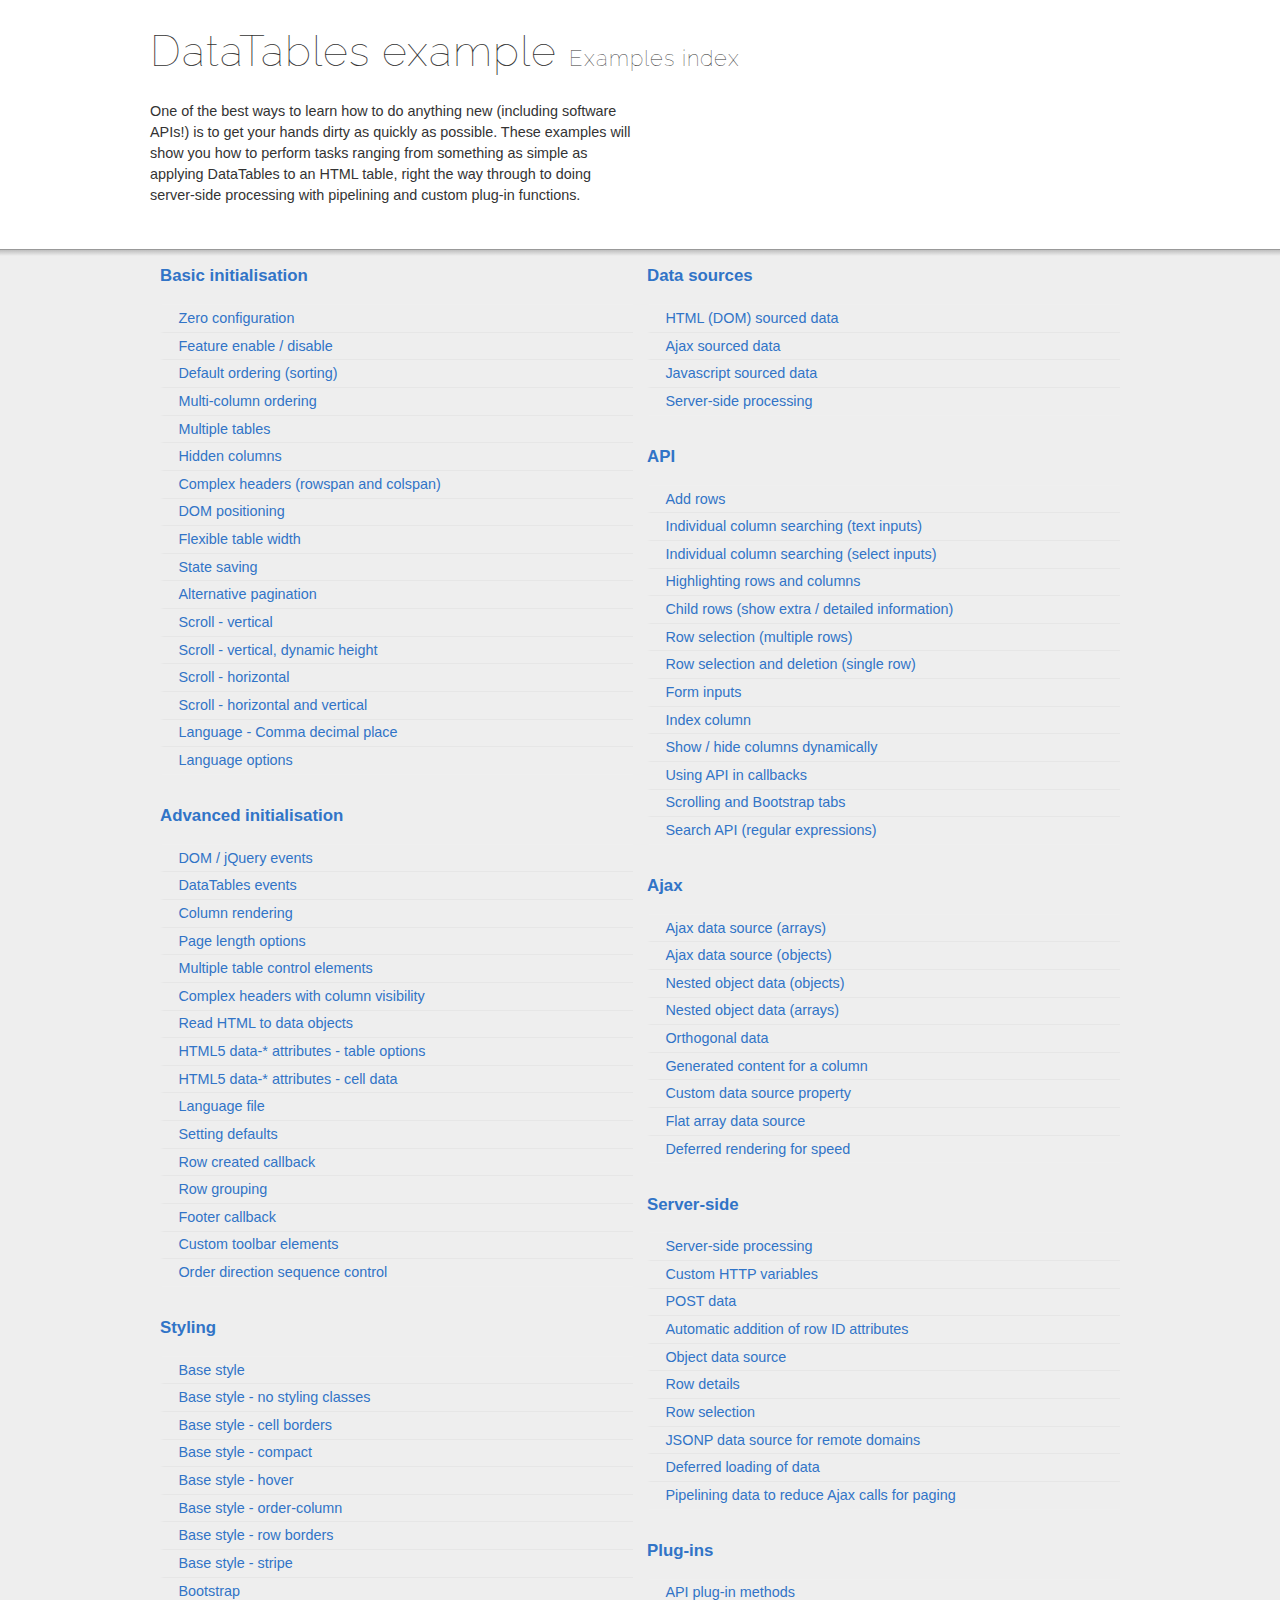
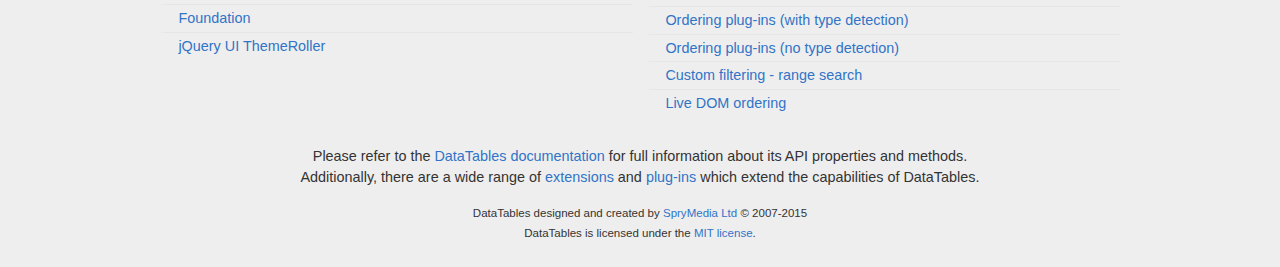
<file: extras/dataTable/examples/index.html>
<!DOCTYPE html>
<html>
<head>
	<meta charset="utf-8">
	<link rel="shortcut icon" type="image/ico" href="http://www.datatables.net/favicon.ico">
	<meta name="viewport" content="initial-scale=1.0, maximum-scale=2.0">
	<link rel="stylesheet" type="text/css" href="./resources/syntax/shCore.css">
	<link rel="stylesheet" type="text/css" href="./resources/demo.css">
	<script type="text/javascript" language="javascript" src="//code.jquery.com/jquery-1.11.3.min.js">
	</script>
	<script type="text/javascript" language="javascript" src="./resources/syntax/shCore.js">
	</script>
	<script type="text/javascript" language="javascript" src="./resources/demo.js">
	</script>
	<title>DataTables examples - Examples index</title>
</head>
<body class="dt-example">
	<div class="container">
		<section>
			<h1>DataTables example <span>Examples index</span></h1>
			<div class="info">
				<p>One of the best ways to learn how to do anything new (including software APIs!) is to get your hands dirty as quickly as possible. These examples will show you
				how to perform tasks ranging from something as simple as applying DataTables to an HTML table, right the way through to doing server-side processing with
				pipelining and custom plug-in functions.</p>
			</div>
		</section>
	</div>
	<section>
		<div class="footer">
			<div class="gradient"></div>
			<div class="liner">
				<div class="toc">
					<div class="toc-group">
						<h3><a href="./basic_init/index.html">Basic initialisation</a></h3>
						<ul class="toc">
							<li>
								<a href="./basic_init/zero_configuration.html">Zero configuration</a>
							</li>
							<li>
								<a href="./basic_init/filter_only.html">Feature enable / disable</a>
							</li>
							<li>
								<a href="./basic_init/table_sorting.html">Default ordering (sorting)</a>
							</li>
							<li>
								<a href="./basic_init/multi_col_sort.html">Multi-column ordering</a>
							</li>
							<li>
								<a href="./basic_init/multiple_tables.html">Multiple tables</a>
							</li>
							<li>
								<a href="./basic_init/hidden_columns.html">Hidden columns</a>
							</li>
							<li>
								<a href="./basic_init/complex_header.html">Complex headers (rowspan and colspan)</a>
							</li>
							<li>
								<a href="./basic_init/dom.html">DOM positioning</a>
							</li>
							<li>
								<a href="./basic_init/flexible_width.html">Flexible table width</a>
							</li>
							<li>
								<a href="./basic_init/state_save.html">State saving</a>
							</li>
							<li>
								<a href="./basic_init/alt_pagination.html">Alternative pagination</a>
							</li>
							<li>
								<a href="./basic_init/scroll_y.html">Scroll - vertical</a>
							</li>
							<li>
								<a href="./basic_init/scroll_y_dynamic.html">Scroll - vertical, dynamic height</a>
							</li>
							<li>
								<a href="./basic_init/scroll_x.html">Scroll - horizontal</a>
							</li>
							<li>
								<a href="./basic_init/scroll_xy.html">Scroll - horizontal and vertical</a>
							</li>
							<li>
								<a href="./basic_init/comma-decimal.html">Language - Comma decimal place</a>
							</li>
							<li>
								<a href="./basic_init/language.html">Language options</a>
							</li>
						</ul>
					</div>
					<div class="toc-group">
						<h3><a href="./advanced_init/index.html">Advanced initialisation</a></h3>
						<ul class="toc">
							<li>
								<a href="./advanced_init/events_live.html">DOM / jQuery events</a>
							</li>
							<li>
								<a href="./advanced_init/dt_events.html">DataTables events</a>
							</li>
							<li>
								<a href="./advanced_init/column_render.html">Column rendering</a>
							</li>
							<li>
								<a href="./advanced_init/length_menu.html">Page length options</a>
							</li>
							<li>
								<a href="./advanced_init/dom_multiple_elements.html">Multiple table control elements</a>
							</li>
							<li>
								<a href="./advanced_init/complex_header.html">Complex headers with column visibility</a>
							</li>
							<li>
								<a href="./advanced_init/object_dom_read.html">Read HTML to data objects</a>
							</li>
							<li>
								<a href="./advanced_init/html5-data-options.html">HTML5 data-* attributes - table options</a>
							</li>
							<li>
								<a href="./advanced_init/html5-data-attributes.html">HTML5 data-* attributes - cell data</a>
							</li>
							<li>
								<a href="./advanced_init/language_file.html">Language file</a>
							</li>
							<li>
								<a href="./advanced_init/defaults.html">Setting defaults</a>
							</li>
							<li>
								<a href="./advanced_init/row_callback.html">Row created callback</a>
							</li>
							<li>
								<a href="./advanced_init/row_grouping.html">Row grouping</a>
							</li>
							<li>
								<a href="./advanced_init/footer_callback.html">Footer callback</a>
							</li>
							<li>
								<a href="./advanced_init/dom_toolbar.html">Custom toolbar elements</a>
							</li>
							<li>
								<a href="./advanced_init/sort_direction_control.html">Order direction sequence control</a>
							</li>
						</ul>
					</div>
					<div class="toc-group">
						<h3><a href="./styling/index.html">Styling</a></h3>
						<ul class="toc">
							<li>
								<a href="./styling/display.html">Base style</a>
							</li>
							<li>
								<a href="./styling/no-classes.html">Base style - no styling classes</a>
							</li>
							<li>
								<a href="./styling/cell-border.html">Base style - cell borders</a>
							</li>
							<li>
								<a href="./styling/compact.html">Base style - compact</a>
							</li>
							<li>
								<a href="./styling/hover.html">Base style - hover</a>
							</li>
							<li>
								<a href="./styling/order-column.html">Base style - order-column</a>
							</li>
							<li>
								<a href="./styling/row-border.html">Base style - row borders</a>
							</li>
							<li>
								<a href="./styling/stripe.html">Base style - stripe</a>
							</li>
							<li>
								<a href="./styling/bootstrap.html">Bootstrap</a>
							</li>
							<li>
								<a href="./styling/foundation.html">Foundation</a>
							</li>
							<li>
								<a href="./styling/jqueryUI.html">jQuery UI ThemeRoller</a>
							</li>
						</ul>
					</div>
					<div class="toc-group">
						<h3><a href="./data_sources/index.html">Data sources</a></h3>
						<ul class="toc">
							<li>
								<a href="./data_sources/dom.html">HTML (DOM) sourced data</a>
							</li>
							<li>
								<a href="./data_sources/ajax.html">Ajax sourced data</a>
							</li>
							<li>
								<a href="./data_sources/js_array.html">Javascript sourced data</a>
							</li>
							<li>
								<a href="./data_sources/server_side.html">Server-side processing</a>
							</li>
						</ul>
					</div>
					<div class="toc-group">
						<h3><a href="./api/index.html">API</a></h3>
						<ul class="toc">
							<li>
								<a href="./api/add_row.html">Add rows</a>
							</li>
							<li>
								<a href="./api/multi_filter.html">Individual column searching (text inputs)</a>
							</li>
							<li>
								<a href="./api/multi_filter_select.html">Individual column searching (select inputs)</a>
							</li>
							<li>
								<a href="./api/highlight.html">Highlighting rows and columns</a>
							</li>
							<li>
								<a href="./api/row_details.html">Child rows (show extra / detailed information)</a>
							</li>
							<li>
								<a href="./api/select_row.html">Row selection (multiple rows)</a>
							</li>
							<li>
								<a href="./api/select_single_row.html">Row selection and deletion (single row)</a>
							</li>
							<li>
								<a href="./api/form.html">Form inputs</a>
							</li>
							<li>
								<a href="./api/counter_columns.html">Index column</a>
							</li>
							<li>
								<a href="./api/show_hide.html">Show / hide columns dynamically</a>
							</li>
							<li>
								<a href="./api/api_in_init.html">Using API in callbacks</a>
							</li>
							<li>
								<a href="./api/tabs_and_scrolling.html">Scrolling and Bootstrap tabs</a>
							</li>
							<li>
								<a href="./api/regex.html">Search API (regular expressions)</a>
							</li>
						</ul>
					</div>
					<div class="toc-group">
						<h3><a href="./ajax/index.html">Ajax</a></h3>
						<ul class="toc">
							<li>
								<a href="./ajax/simple.html">Ajax data source (arrays)</a>
							</li>
							<li>
								<a href="./ajax/objects.html">Ajax data source (objects)</a>
							</li>
							<li>
								<a href="./ajax/deep.html">Nested object data (objects)</a>
							</li>
							<li>
								<a href="./ajax/objects_subarrays.html">Nested object data (arrays)</a>
							</li>
							<li>
								<a href="./ajax/orthogonal-data.html">Orthogonal data</a>
							</li>
							<li>
								<a href="./ajax/null_data_source.html">Generated content for a column</a>
							</li>
							<li>
								<a href="./ajax/custom_data_property.html">Custom data source property</a>
							</li>
							<li>
								<a href="./ajax/custom_data_flat.html">Flat array data source</a>
							</li>
							<li>
								<a href="./ajax/defer_render.html">Deferred rendering for speed</a>
							</li>
						</ul>
					</div>
					<div class="toc-group">
						<h3><a href="./server_side/index.html">Server-side</a></h3>
						<ul class="toc">
							<li>
								<a href="./server_side/simple.html">Server-side processing</a>
							</li>
							<li>
								<a href="./server_side/custom_vars.html">Custom HTTP variables</a>
							</li>
							<li>
								<a href="./server_side/post.html">POST data</a>
							</li>
							<li>
								<a href="./server_side/ids.html">Automatic addition of row ID attributes</a>
							</li>
							<li>
								<a href="./server_side/object_data.html">Object data source</a>
							</li>
							<li>
								<a href="./server_side/row_details.html">Row details</a>
							</li>
							<li>
								<a href="./server_side/select_rows.html">Row selection</a>
							</li>
							<li>
								<a href="./server_side/jsonp.html">JSONP data source for remote domains</a>
							</li>
							<li>
								<a href="./server_side/defer_loading.html">Deferred loading of data</a>
							</li>
							<li>
								<a href="./server_side/pipeline.html">Pipelining data to reduce Ajax calls for paging</a>
							</li>
						</ul>
					</div>
					<div class="toc-group">
						<h3><a href="./plug-ins/index.html">Plug-ins</a></h3>
						<ul class="toc">
							<li>
								<a href="./plug-ins/api.html">API plug-in methods</a>
							</li>
							<li>
								<a href="./plug-ins/sorting_auto.html">Ordering plug-ins (with type detection)</a>
							</li>
							<li>
								<a href="./plug-ins/sorting_manual.html">Ordering plug-ins (no type detection)</a>
							</li>
							<li>
								<a href="./plug-ins/range_filtering.html">Custom filtering - range search</a>
							</li>
							<li>
								<a href="./plug-ins/dom_sort.html">Live DOM ordering</a>
							</li>
						</ul>
					</div>
				</div>
				<div class="epilogue">
					<p>Please refer to the <a href="http://www.datatables.net">DataTables documentation</a> for full information about its API properties and methods.<br>
					Additionally, there are a wide range of <a href="http://www.datatables.net/extensions">extensions</a> and <a href=
					"http://www.datatables.net/plug-ins">plug-ins</a> which extend the capabilities of DataTables.</p>
					<p class="copyright">DataTables designed and created by <a href="http://www.sprymedia.co.uk">SpryMedia Ltd</a> © 2007-2015<br>
					DataTables is licensed under the <a href="http://www.datatables.net/mit">MIT license</a>.</p>
				</div>
			</div>
		</div>
	</section>
</body>
</html>
</file>
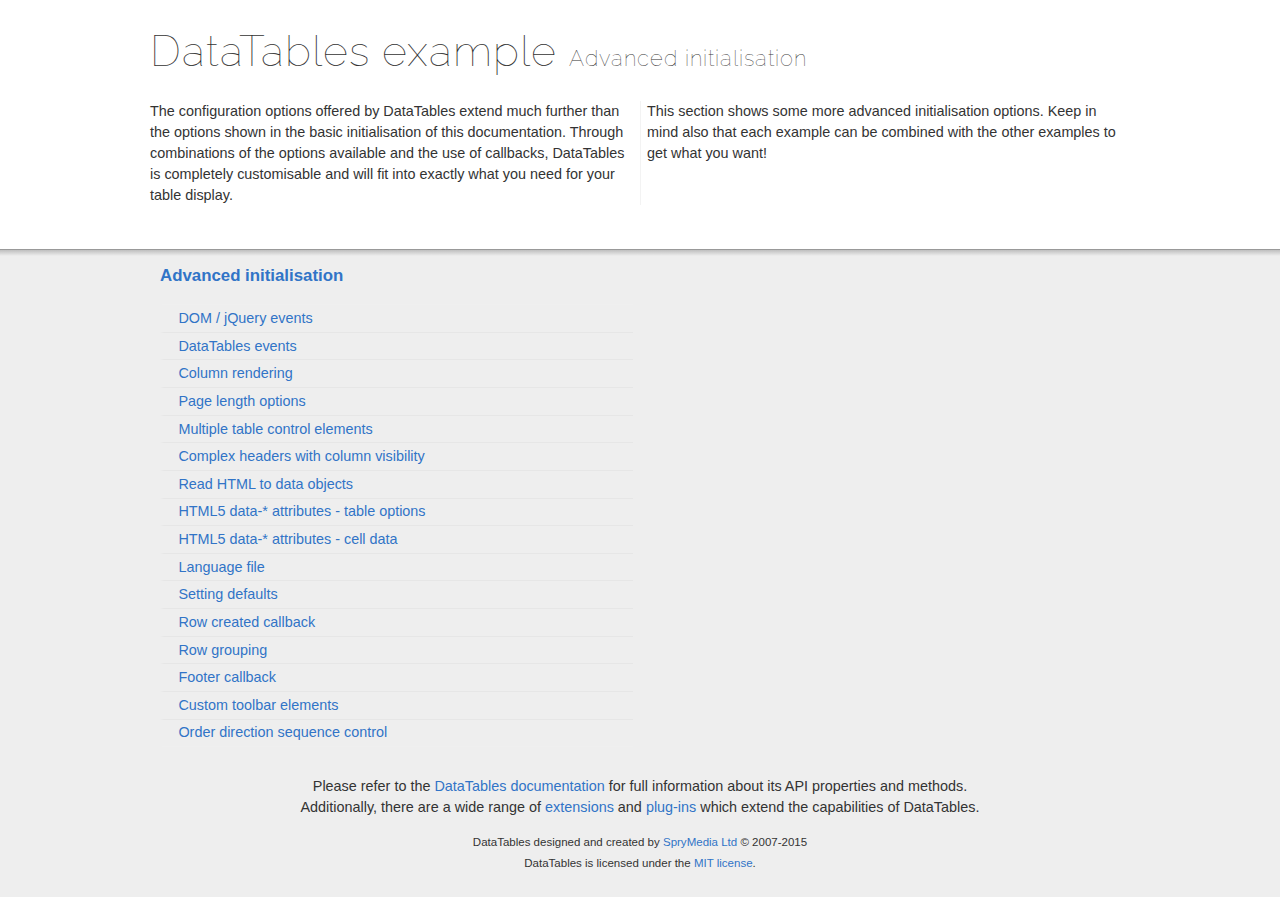
<file: extras/dataTable/examples/advanced_init/index.html>
<!DOCTYPE html>
<html>
<head>
	<meta charset="utf-8">
	<link rel="shortcut icon" type="image/ico" href="http://www.datatables.net/favicon.ico">
	<meta name="viewport" content="initial-scale=1.0, maximum-scale=2.0">
	<link rel="stylesheet" type="text/css" href="../resources/syntax/shCore.css">
	<link rel="stylesheet" type="text/css" href="../resources/demo.css">
	<script type="text/javascript" language="javascript" src="//code.jquery.com/jquery-1.11.3.min.js">
	</script>
	<script type="text/javascript" language="javascript" src="../resources/syntax/shCore.js">
	</script>
	<script type="text/javascript" language="javascript" src="../resources/demo.js">
	</script>
	<title>DataTables examples - Advanced initialisation</title>
</head>
<body class="dt-example">
	<div class="container">
		<section>
			<h1>DataTables example <span>Advanced initialisation</span></h1>
			<div class="info">
				<p>The configuration options offered by DataTables extend much further than the options shown in the basic initialisation of this documentation. Through
				combinations of the options available and the use of callbacks, DataTables is completely customisable and will fit into exactly what you need for your table
				display.</p>
				<p>This section shows some more advanced initialisation options. Keep in mind also that each example can be combined with the other examples to get what you
				want!</p>
			</div>
		</section>
	</div>
	<section>
		<div class="footer">
			<div class="gradient"></div>
			<div class="liner">
				<div class="toc">
					<div class="toc-group">
						<h3><a href="./index.html">Advanced initialisation</a></h3>
						<ul class="toc">
							<li>
								<a href="./events_live.html">DOM / jQuery events</a>
							</li>
							<li>
								<a href="./dt_events.html">DataTables events</a>
							</li>
							<li>
								<a href="./column_render.html">Column rendering</a>
							</li>
							<li>
								<a href="./length_menu.html">Page length options</a>
							</li>
							<li>
								<a href="./dom_multiple_elements.html">Multiple table control elements</a>
							</li>
							<li>
								<a href="./complex_header.html">Complex headers with column visibility</a>
							</li>
							<li>
								<a href="./object_dom_read.html">Read HTML to data objects</a>
							</li>
							<li>
								<a href="./html5-data-options.html">HTML5 data-* attributes - table options</a>
							</li>
							<li>
								<a href="./html5-data-attributes.html">HTML5 data-* attributes - cell data</a>
							</li>
							<li>
								<a href="./language_file.html">Language file</a>
							</li>
							<li>
								<a href="./defaults.html">Setting defaults</a>
							</li>
							<li>
								<a href="./row_callback.html">Row created callback</a>
							</li>
							<li>
								<a href="./row_grouping.html">Row grouping</a>
							</li>
							<li>
								<a href="./footer_callback.html">Footer callback</a>
							</li>
							<li>
								<a href="./dom_toolbar.html">Custom toolbar elements</a>
							</li>
							<li>
								<a href="./sort_direction_control.html">Order direction sequence control</a>
							</li>
						</ul>
					</div>
				</div>
				<div class="epilogue">
					<p>Please refer to the <a href="http://www.datatables.net">DataTables documentation</a> for full information about its API properties and methods.<br>
					Additionally, there are a wide range of <a href="http://www.datatables.net/extensions">extensions</a> and <a href=
					"http://www.datatables.net/plug-ins">plug-ins</a> which extend the capabilities of DataTables.</p>
					<p class="copyright">DataTables designed and created by <a href="http://www.sprymedia.co.uk">SpryMedia Ltd</a> © 2007-2015<br>
					DataTables is licensed under the <a href="http://www.datatables.net/mit">MIT license</a>.</p>
				</div>
			</div>
		</div>
	</section>
</body>
</html>
</file>
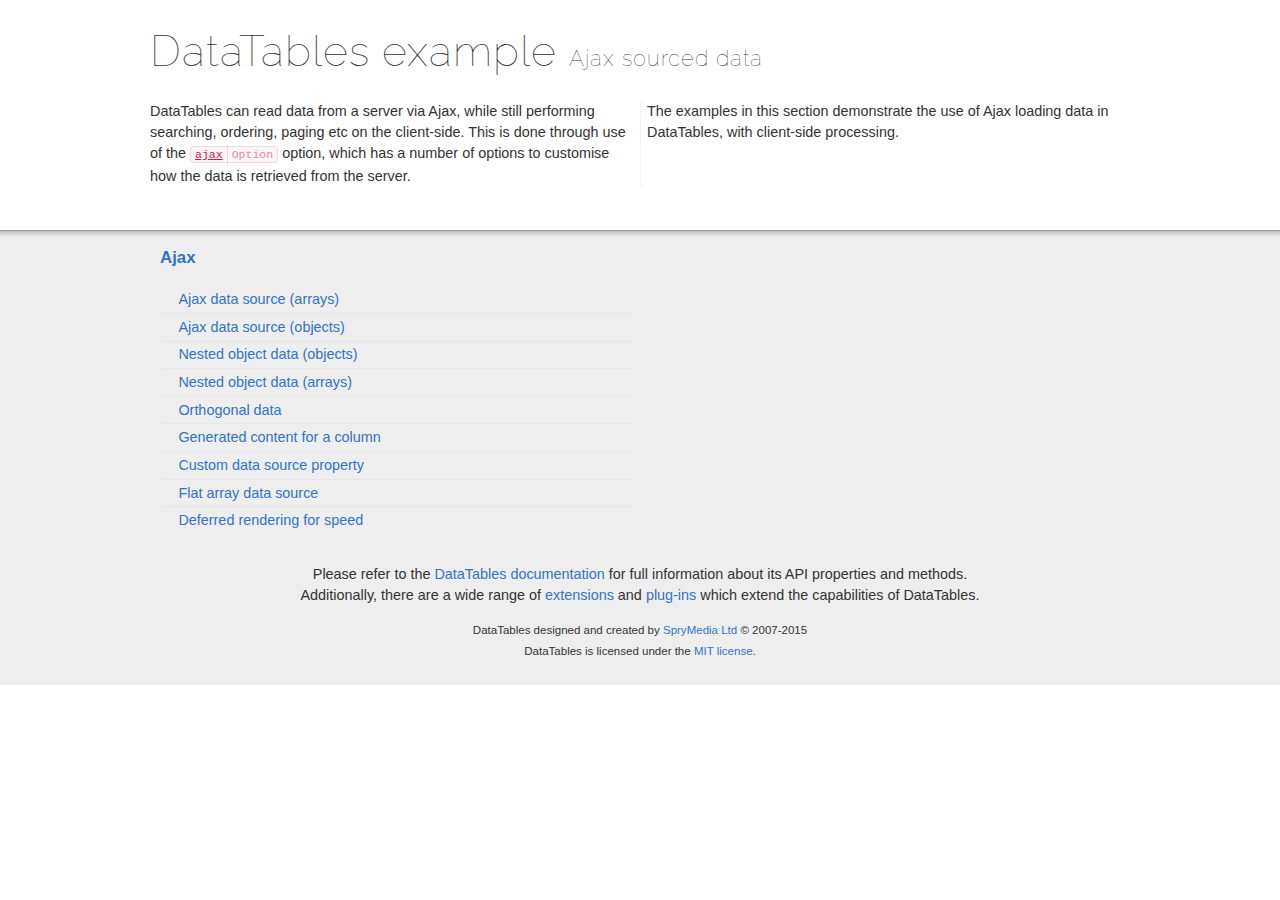
<file: extras/dataTable/examples/ajax/index.html>
<!DOCTYPE html>
<html>
<head>
	<meta charset="utf-8">
	<link rel="shortcut icon" type="image/ico" href="http://www.datatables.net/favicon.ico">
	<meta name="viewport" content="initial-scale=1.0, maximum-scale=2.0">
	<link rel="stylesheet" type="text/css" href="../resources/syntax/shCore.css">
	<link rel="stylesheet" type="text/css" href="../resources/demo.css">
	<script type="text/javascript" language="javascript" src="//code.jquery.com/jquery-1.11.3.min.js">
	</script>
	<script type="text/javascript" language="javascript" src="../resources/syntax/shCore.js">
	</script>
	<script type="text/javascript" language="javascript" src="../resources/demo.js">
	</script>
	<title>DataTables examples - Ajax sourced data</title>
</head>
<body class="dt-example">
	<div class="container">
		<section>
			<h1>DataTables example <span>Ajax sourced data</span></h1>
			<div class="info">
				<p>DataTables can read data from a server via Ajax, while still performing searching, ordering, paging etc on the client-side. This is done through use of the
				<a href="//datatables.net/reference/option/ajax"><code class="option" title="DataTables initialisation option">ajax</code></a> option, which has a number of
				options to customise how the data is retrieved from the server.</p>
				<p>The examples in this section demonstrate the use of Ajax loading data in DataTables, with client-side processing.</p>
			</div>
		</section>
	</div>
	<section>
		<div class="footer">
			<div class="gradient"></div>
			<div class="liner">
				<div class="toc">
					<div class="toc-group">
						<h3><a href="./index.html">Ajax</a></h3>
						<ul class="toc">
							<li>
								<a href="./simple.html">Ajax data source (arrays)</a>
							</li>
							<li>
								<a href="./objects.html">Ajax data source (objects)</a>
							</li>
							<li>
								<a href="./deep.html">Nested object data (objects)</a>
							</li>
							<li>
								<a href="./objects_subarrays.html">Nested object data (arrays)</a>
							</li>
							<li>
								<a href="./orthogonal-data.html">Orthogonal data</a>
							</li>
							<li>
								<a href="./null_data_source.html">Generated content for a column</a>
							</li>
							<li>
								<a href="./custom_data_property.html">Custom data source property</a>
							</li>
							<li>
								<a href="./custom_data_flat.html">Flat array data source</a>
							</li>
							<li>
								<a href="./defer_render.html">Deferred rendering for speed</a>
							</li>
						</ul>
					</div>
				</div>
				<div class="epilogue">
					<p>Please refer to the <a href="http://www.datatables.net">DataTables documentation</a> for full information about its API properties and methods.<br>
					Additionally, there are a wide range of <a href="http://www.datatables.net/extensions">extensions</a> and <a href=
					"http://www.datatables.net/plug-ins">plug-ins</a> which extend the capabilities of DataTables.</p>
					<p class="copyright">DataTables designed and created by <a href="http://www.sprymedia.co.uk">SpryMedia Ltd</a> © 2007-2015<br>
					DataTables is licensed under the <a href="http://www.datatables.net/mit">MIT license</a>.</p>
				</div>
			</div>
		</div>
	</section>
</body>
</html>
</file>
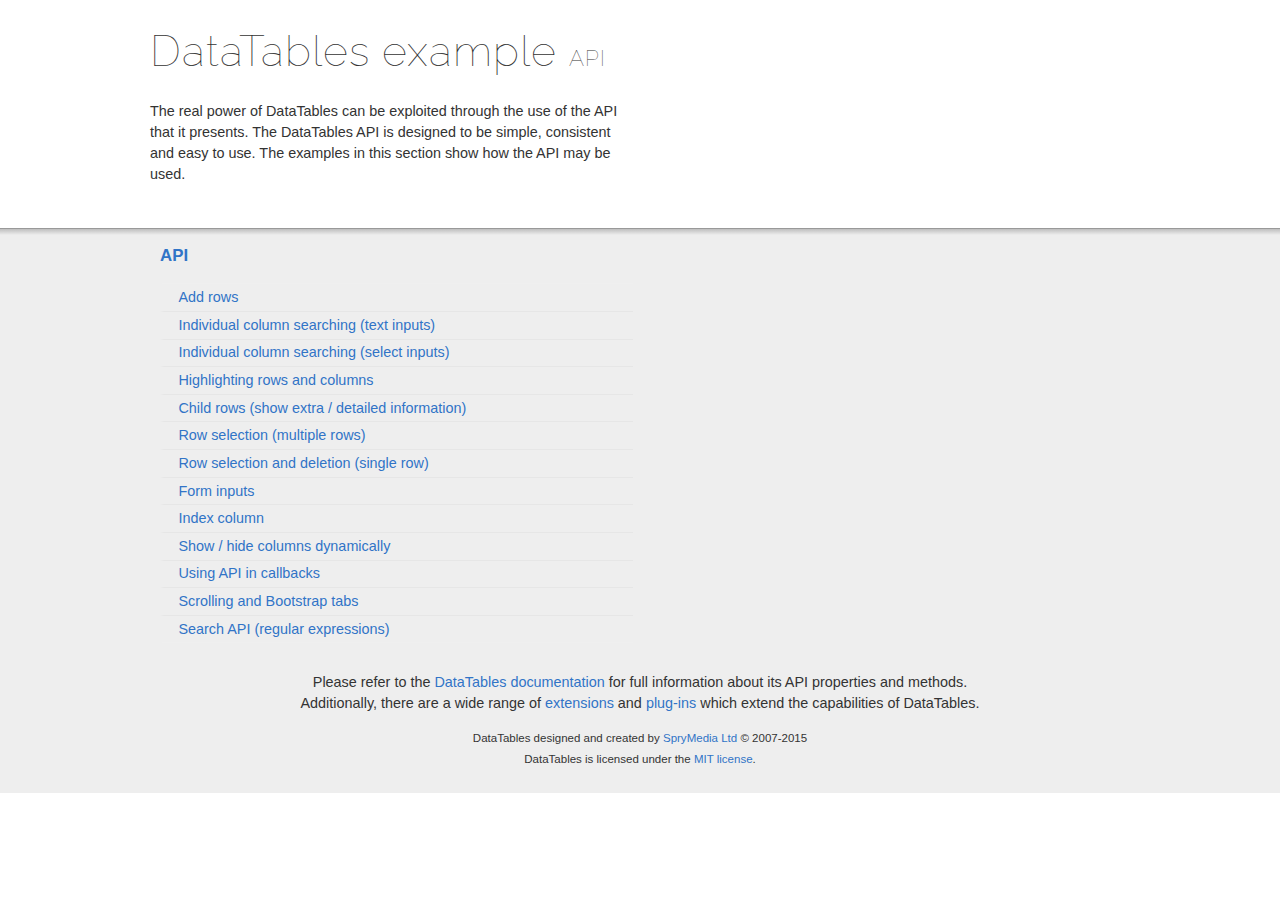
<file: extras/dataTable/examples/api/index.html>
<!DOCTYPE html>
<html>
<head>
	<meta charset="utf-8">
	<link rel="shortcut icon" type="image/ico" href="http://www.datatables.net/favicon.ico">
	<meta name="viewport" content="initial-scale=1.0, maximum-scale=2.0">
	<link rel="stylesheet" type="text/css" href="../resources/syntax/shCore.css">
	<link rel="stylesheet" type="text/css" href="../resources/demo.css">
	<script type="text/javascript" language="javascript" src="//code.jquery.com/jquery-1.11.3.min.js">
	</script>
	<script type="text/javascript" language="javascript" src="../resources/syntax/shCore.js">
	</script>
	<script type="text/javascript" language="javascript" src="../resources/demo.js">
	</script>
	<title>DataTables examples - API</title>
</head>
<body class="dt-example">
	<div class="container">
		<section>
			<h1>DataTables example <span>API</span></h1>
			<div class="info">
				<p>The real power of DataTables can be exploited through the use of the API that it presents. The DataTables API is designed to be simple, consistent and easy to
				use. The examples in this section show how the API may be used.</p>
			</div>
		</section>
	</div>
	<section>
		<div class="footer">
			<div class="gradient"></div>
			<div class="liner">
				<div class="toc">
					<div class="toc-group">
						<h3><a href="./index.html">API</a></h3>
						<ul class="toc">
							<li>
								<a href="./add_row.html">Add rows</a>
							</li>
							<li>
								<a href="./multi_filter.html">Individual column searching (text inputs)</a>
							</li>
							<li>
								<a href="./multi_filter_select.html">Individual column searching (select inputs)</a>
							</li>
							<li>
								<a href="./highlight.html">Highlighting rows and columns</a>
							</li>
							<li>
								<a href="./row_details.html">Child rows (show extra / detailed information)</a>
							</li>
							<li>
								<a href="./select_row.html">Row selection (multiple rows)</a>
							</li>
							<li>
								<a href="./select_single_row.html">Row selection and deletion (single row)</a>
							</li>
							<li>
								<a href="./form.html">Form inputs</a>
							</li>
							<li>
								<a href="./counter_columns.html">Index column</a>
							</li>
							<li>
								<a href="./show_hide.html">Show / hide columns dynamically</a>
							</li>
							<li>
								<a href="./api_in_init.html">Using API in callbacks</a>
							</li>
							<li>
								<a href="./tabs_and_scrolling.html">Scrolling and Bootstrap tabs</a>
							</li>
							<li>
								<a href="./regex.html">Search API (regular expressions)</a>
							</li>
						</ul>
					</div>
				</div>
				<div class="epilogue">
					<p>Please refer to the <a href="http://www.datatables.net">DataTables documentation</a> for full information about its API properties and methods.<br>
					Additionally, there are a wide range of <a href="http://www.datatables.net/extensions">extensions</a> and <a href=
					"http://www.datatables.net/plug-ins">plug-ins</a> which extend the capabilities of DataTables.</p>
					<p class="copyright">DataTables designed and created by <a href="http://www.sprymedia.co.uk">SpryMedia Ltd</a> © 2007-2015<br>
					DataTables is licensed under the <a href="http://www.datatables.net/mit">MIT license</a>.</p>
				</div>
			</div>
		</div>
	</section>
</body>
</html>
</file>
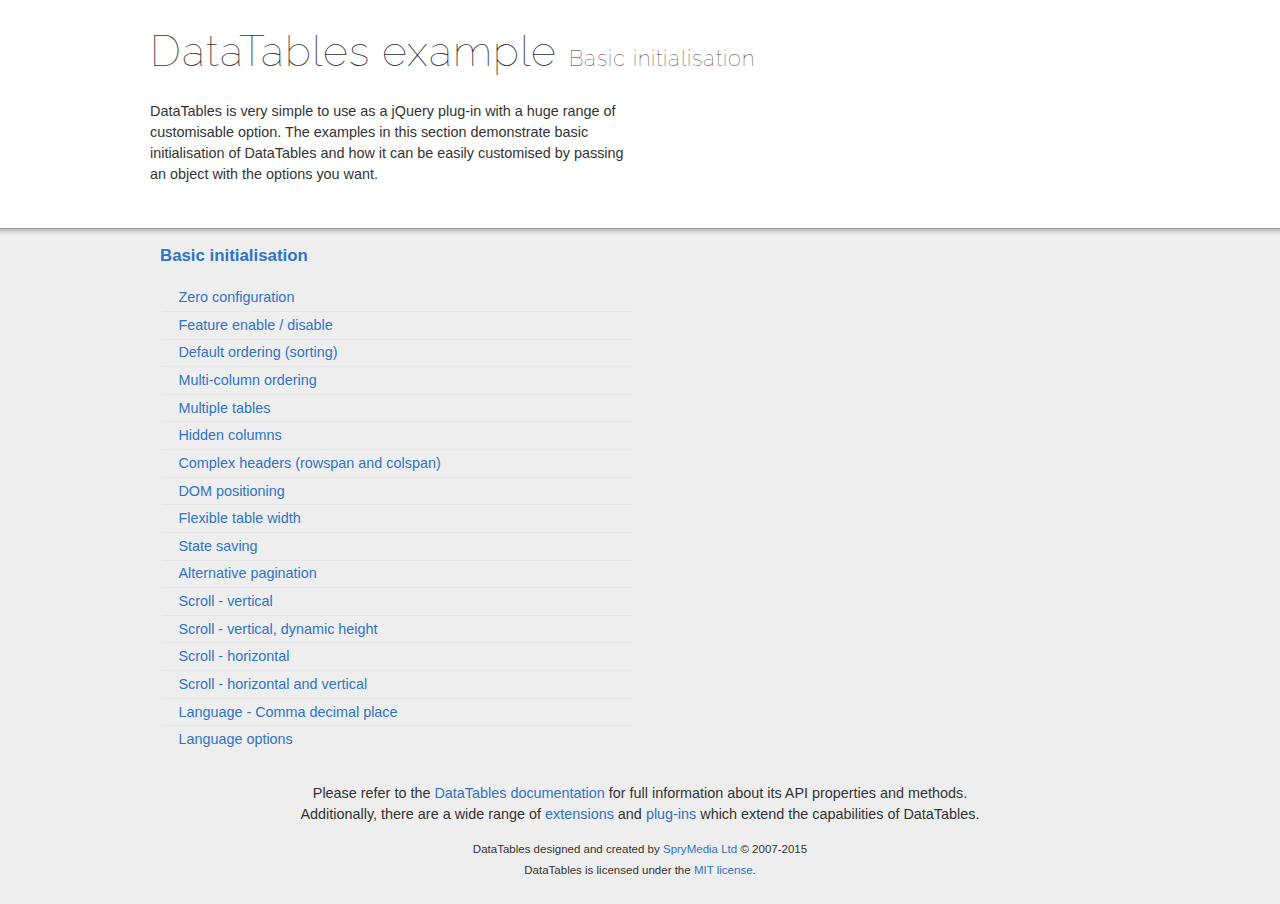
<file: extras/dataTable/examples/basic_init/index.html>
<!DOCTYPE html>
<html>
<head>
	<meta charset="utf-8">
	<link rel="shortcut icon" type="image/ico" href="http://www.datatables.net/favicon.ico">
	<meta name="viewport" content="initial-scale=1.0, maximum-scale=2.0">
	<link rel="stylesheet" type="text/css" href="../resources/syntax/shCore.css">
	<link rel="stylesheet" type="text/css" href="../resources/demo.css">
	<script type="text/javascript" language="javascript" src="//code.jquery.com/jquery-1.11.3.min.js">
	</script>
	<script type="text/javascript" language="javascript" src="../resources/syntax/shCore.js">
	</script>
	<script type="text/javascript" language="javascript" src="../resources/demo.js">
	</script>
	<title>DataTables examples - Basic initialisation</title>
</head>
<body class="dt-example">
	<div class="container">
		<section>
			<h1>DataTables example <span>Basic initialisation</span></h1>
			<div class="info">
				<p>DataTables is very simple to use as a jQuery plug-in with a huge range of customisable option. The examples in this section demonstrate basic initialisation of
				DataTables and how it can be easily customised by passing an object with the options you want.</p>
			</div>
		</section>
	</div>
	<section>
		<div class="footer">
			<div class="gradient"></div>
			<div class="liner">
				<div class="toc">
					<div class="toc-group">
						<h3><a href="./index.html">Basic initialisation</a></h3>
						<ul class="toc">
							<li>
								<a href="./zero_configuration.html">Zero configuration</a>
							</li>
							<li>
								<a href="./filter_only.html">Feature enable / disable</a>
							</li>
							<li>
								<a href="./table_sorting.html">Default ordering (sorting)</a>
							</li>
							<li>
								<a href="./multi_col_sort.html">Multi-column ordering</a>
							</li>
							<li>
								<a href="./multiple_tables.html">Multiple tables</a>
							</li>
							<li>
								<a href="./hidden_columns.html">Hidden columns</a>
							</li>
							<li>
								<a href="./complex_header.html">Complex headers (rowspan and colspan)</a>
							</li>
							<li>
								<a href="./dom.html">DOM positioning</a>
							</li>
							<li>
								<a href="./flexible_width.html">Flexible table width</a>
							</li>
							<li>
								<a href="./state_save.html">State saving</a>
							</li>
							<li>
								<a href="./alt_pagination.html">Alternative pagination</a>
							</li>
							<li>
								<a href="./scroll_y.html">Scroll - vertical</a>
							</li>
							<li>
								<a href="./scroll_y_dynamic.html">Scroll - vertical, dynamic height</a>
							</li>
							<li>
								<a href="./scroll_x.html">Scroll - horizontal</a>
							</li>
							<li>
								<a href="./scroll_xy.html">Scroll - horizontal and vertical</a>
							</li>
							<li>
								<a href="./comma-decimal.html">Language - Comma decimal place</a>
							</li>
							<li>
								<a href="./language.html">Language options</a>
							</li>
						</ul>
					</div>
				</div>
				<div class="epilogue">
					<p>Please refer to the <a href="http://www.datatables.net">DataTables documentation</a> for full information about its API properties and methods.<br>
					Additionally, there are a wide range of <a href="http://www.datatables.net/extensions">extensions</a> and <a href=
					"http://www.datatables.net/plug-ins">plug-ins</a> which extend the capabilities of DataTables.</p>
					<p class="copyright">DataTables designed and created by <a href="http://www.sprymedia.co.uk">SpryMedia Ltd</a> © 2007-2015<br>
					DataTables is licensed under the <a href="http://www.datatables.net/mit">MIT license</a>.</p>
				</div>
			</div>
		</div>
	</section>
</body>
</html>
</file>
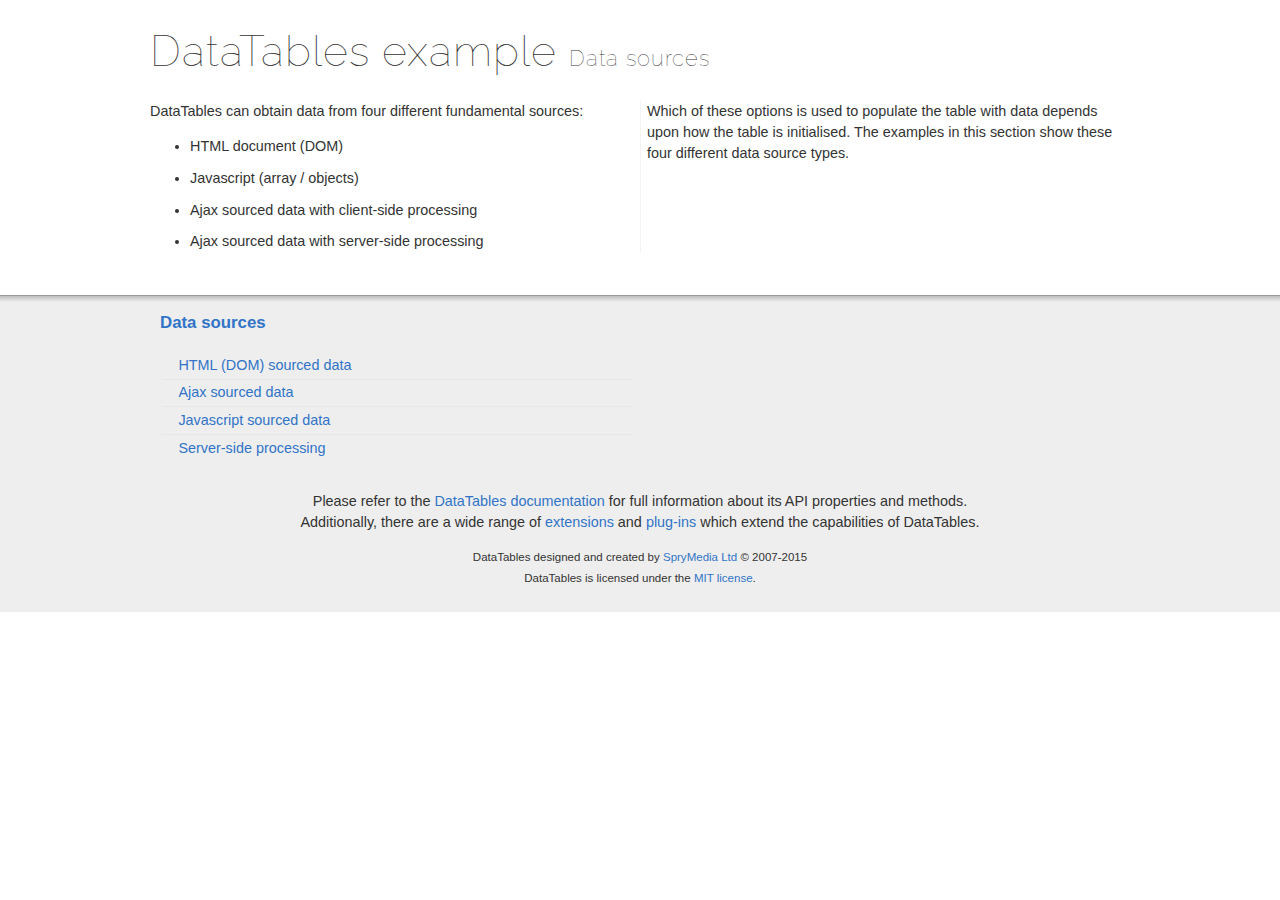
<file: extras/dataTable/examples/data_sources/index.html>
<!DOCTYPE html>
<html>
<head>
	<meta charset="utf-8">
	<link rel="shortcut icon" type="image/ico" href="http://www.datatables.net/favicon.ico">
	<meta name="viewport" content="initial-scale=1.0, maximum-scale=2.0">
	<link rel="stylesheet" type="text/css" href="../resources/syntax/shCore.css">
	<link rel="stylesheet" type="text/css" href="../resources/demo.css">
	<script type="text/javascript" language="javascript" src="//code.jquery.com/jquery-1.11.3.min.js">
	</script>
	<script type="text/javascript" language="javascript" src="../resources/syntax/shCore.js">
	</script>
	<script type="text/javascript" language="javascript" src="../resources/demo.js">
	</script>
	<title>DataTables examples - Data sources</title>
</head>
<body class="dt-example">
	<div class="container">
		<section>
			<h1>DataTables example <span>Data sources</span></h1>
			<div class="info">
				<p>DataTables can obtain data from four different fundamental sources:</p>
				<ul class="markdown">
					<li>HTML document (DOM)</li>
					<li>Javascript (array / objects)</li>
					<li>Ajax sourced data with client-side processing</li>
					<li>Ajax sourced data with server-side processing</li>
				</ul>
				<p>Which of these options is used to populate the table with data depends upon how the table is initialised. The examples in this section show these four different
				data source types.</p>
			</div>
		</section>
	</div>
	<section>
		<div class="footer">
			<div class="gradient"></div>
			<div class="liner">
				<div class="toc">
					<div class="toc-group">
						<h3><a href="./index.html">Data sources</a></h3>
						<ul class="toc">
							<li>
								<a href="./dom.html">HTML (DOM) sourced data</a>
							</li>
							<li>
								<a href="./ajax.html">Ajax sourced data</a>
							</li>
							<li>
								<a href="./js_array.html">Javascript sourced data</a>
							</li>
							<li>
								<a href="./server_side.html">Server-side processing</a>
							</li>
						</ul>
					</div>
				</div>
				<div class="epilogue">
					<p>Please refer to the <a href="http://www.datatables.net">DataTables documentation</a> for full information about its API properties and methods.<br>
					Additionally, there are a wide range of <a href="http://www.datatables.net/extensions">extensions</a> and <a href=
					"http://www.datatables.net/plug-ins">plug-ins</a> which extend the capabilities of DataTables.</p>
					<p class="copyright">DataTables designed and created by <a href="http://www.sprymedia.co.uk">SpryMedia Ltd</a> © 2007-2015<br>
					DataTables is licensed under the <a href="http://www.datatables.net/mit">MIT license</a>.</p>
				</div>
			</div>
		</div>
	</section>
</body>
</html>
</file>
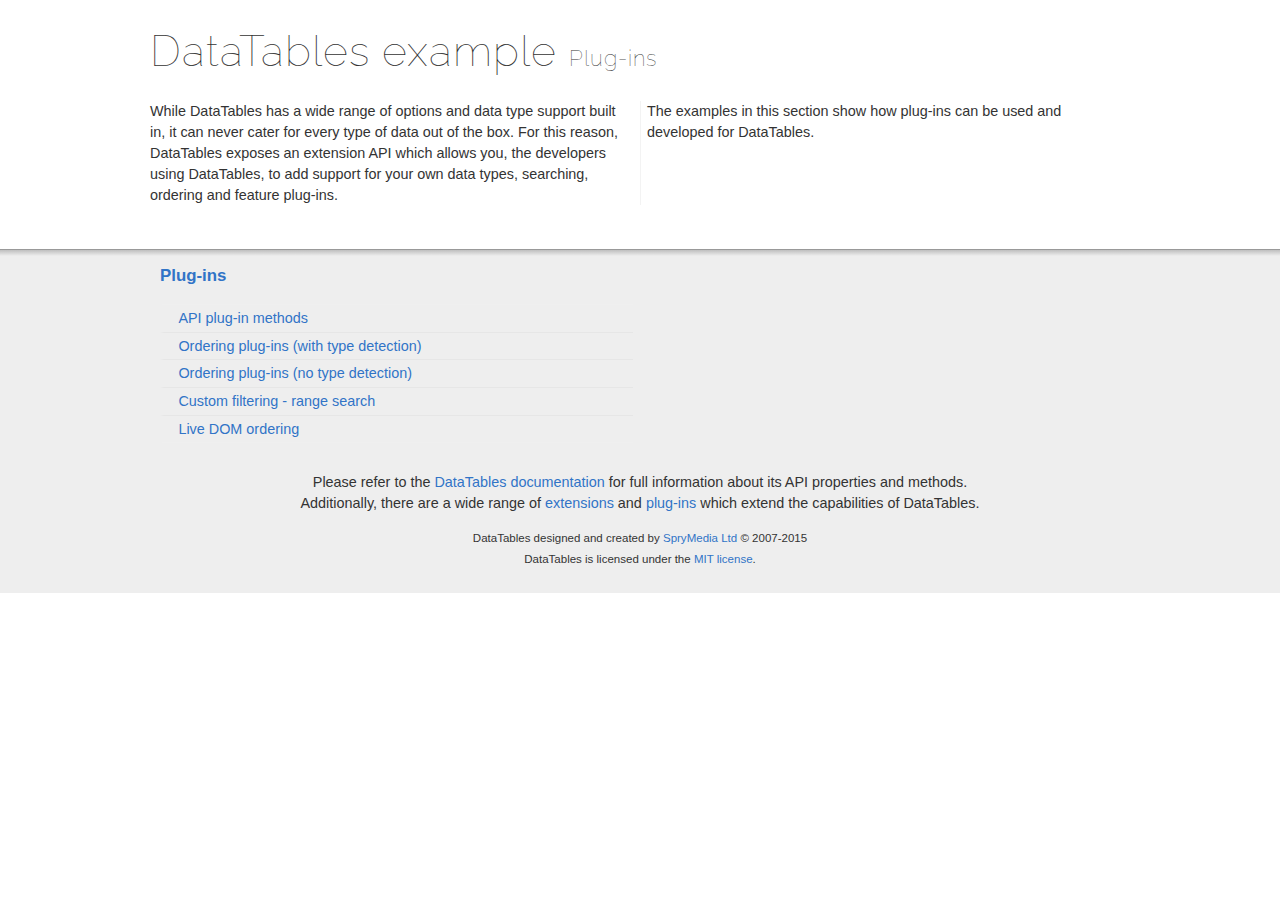
<file: extras/dataTable/examples/plug-ins/index.html>
<!DOCTYPE html>
<html>
<head>
	<meta charset="utf-8">
	<link rel="shortcut icon" type="image/ico" href="http://www.datatables.net/favicon.ico">
	<meta name="viewport" content="initial-scale=1.0, maximum-scale=2.0">
	<link rel="stylesheet" type="text/css" href="../resources/syntax/shCore.css">
	<link rel="stylesheet" type="text/css" href="../resources/demo.css">
	<script type="text/javascript" language="javascript" src="//code.jquery.com/jquery-1.11.3.min.js">
	</script>
	<script type="text/javascript" language="javascript" src="../resources/syntax/shCore.js">
	</script>
	<script type="text/javascript" language="javascript" src="../resources/demo.js">
	</script>
	<title>DataTables examples - Plug-ins</title>
</head>
<body class="dt-example">
	<div class="container">
		<section>
			<h1>DataTables example <span>Plug-ins</span></h1>
			<div class="info">
				<p>While DataTables has a wide range of options and data type support built in, it can never cater for every type of data out of the box. For this reason,
				DataTables exposes an extension API which allows you, the developers using DataTables, to add support for your own data types, searching, ordering and feature
				plug-ins.</p>
				<p>The examples in this section show how plug-ins can be used and developed for DataTables.</p>
			</div>
		</section>
	</div>
	<section>
		<div class="footer">
			<div class="gradient"></div>
			<div class="liner">
				<div class="toc">
					<div class="toc-group">
						<h3><a href="./index.html">Plug-ins</a></h3>
						<ul class="toc">
							<li>
								<a href="./api.html">API plug-in methods</a>
							</li>
							<li>
								<a href="./sorting_auto.html">Ordering plug-ins (with type detection)</a>
							</li>
							<li>
								<a href="./sorting_manual.html">Ordering plug-ins (no type detection)</a>
							</li>
							<li>
								<a href="./range_filtering.html">Custom filtering - range search</a>
							</li>
							<li>
								<a href="./dom_sort.html">Live DOM ordering</a>
							</li>
						</ul>
					</div>
				</div>
				<div class="epilogue">
					<p>Please refer to the <a href="http://www.datatables.net">DataTables documentation</a> for full information about its API properties and methods.<br>
					Additionally, there are a wide range of <a href="http://www.datatables.net/extensions">extensions</a> and <a href=
					"http://www.datatables.net/plug-ins">plug-ins</a> which extend the capabilities of DataTables.</p>
					<p class="copyright">DataTables designed and created by <a href="http://www.sprymedia.co.uk">SpryMedia Ltd</a> © 2007-2015<br>
					DataTables is licensed under the <a href="http://www.datatables.net/mit">MIT license</a>.</p>
				</div>
			</div>
		</div>
	</section>
</body>
</html>
</file>
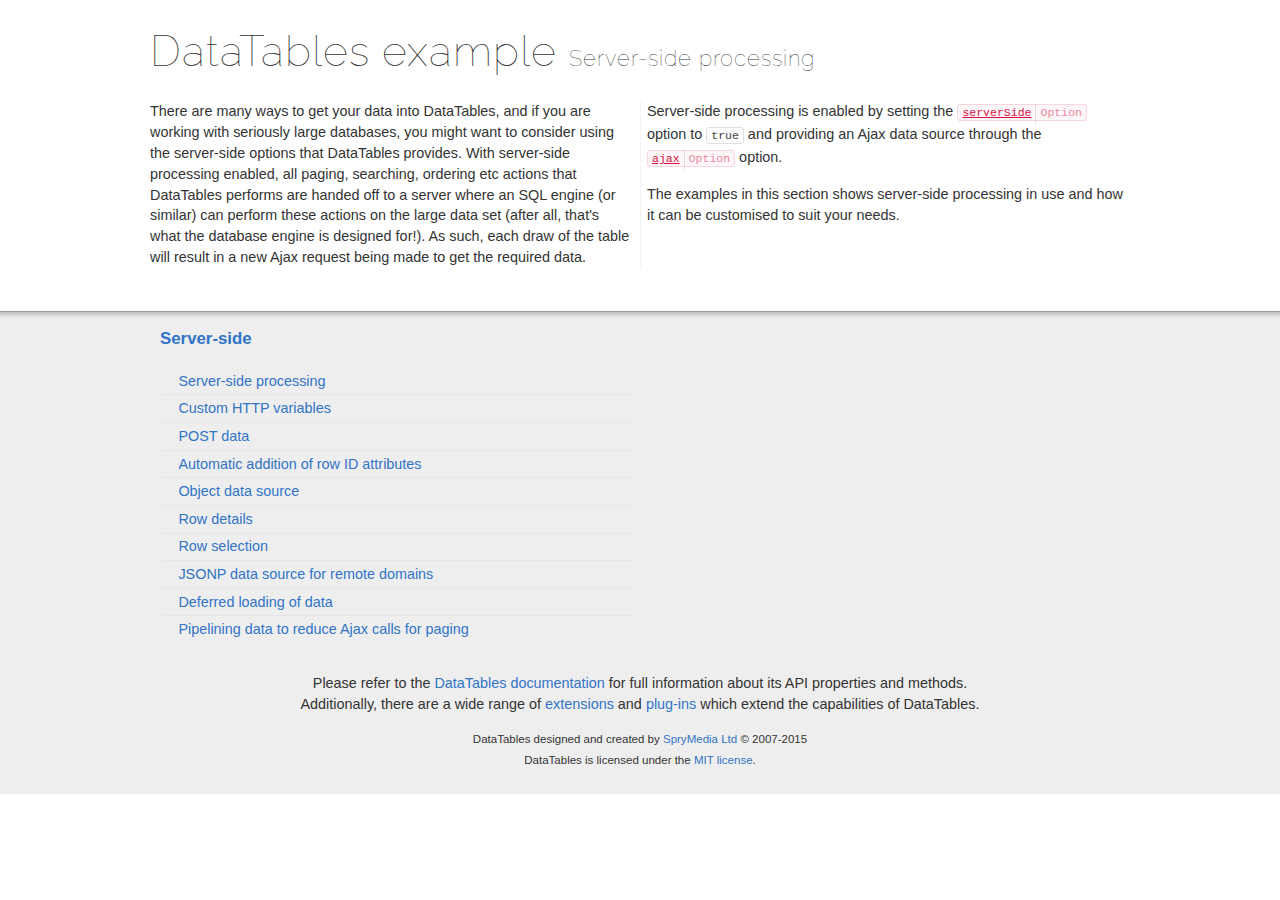
<file: extras/dataTable/examples/server_side/index.html>
<!DOCTYPE html>
<html>
<head>
	<meta charset="utf-8">
	<link rel="shortcut icon" type="image/ico" href="http://www.datatables.net/favicon.ico">
	<meta name="viewport" content="initial-scale=1.0, maximum-scale=2.0">
	<link rel="stylesheet" type="text/css" href="../resources/syntax/shCore.css">
	<link rel="stylesheet" type="text/css" href="../resources/demo.css">
	<script type="text/javascript" language="javascript" src="//code.jquery.com/jquery-1.11.3.min.js">
	</script>
	<script type="text/javascript" language="javascript" src="../resources/syntax/shCore.js">
	</script>
	<script type="text/javascript" language="javascript" src="../resources/demo.js">
	</script>
	<title>DataTables examples - Server-side processing</title>
</head>
<body class="dt-example">
	<div class="container">
		<section>
			<h1>DataTables example <span>Server-side processing</span></h1>
			<div class="info">
				<p>There are many ways to get your data into DataTables, and if you are working with seriously large databases, you might want to consider using the server-side
				options that DataTables provides. With server-side processing enabled, all paging, searching, ordering etc actions that DataTables performs are handed off to a
				server where an SQL engine (or similar) can perform these actions on the large data set (after all, that's what the database engine is designed for!). As such,
				each draw of the table will result in a new Ajax request being made to get the required data.</p>
				<p>Server-side processing is enabled by setting the <a href="//datatables.net/reference/option/serverSide"><code class="option" title=
				"DataTables initialisation option">serverSide</code></a> option to <code>true</code> and providing an Ajax data source through the <a href=
				"//datatables.net/reference/option/ajax"><code class="option" title="DataTables initialisation option">ajax</code></a> option.</p>
				<p>The examples in this section shows server-side processing in use and how it can be customised to suit your needs.</p>
			</div>
		</section>
	</div>
	<section>
		<div class="footer">
			<div class="gradient"></div>
			<div class="liner">
				<div class="toc">
					<div class="toc-group">
						<h3><a href="./index.html">Server-side</a></h3>
						<ul class="toc">
							<li>
								<a href="./simple.html">Server-side processing</a>
							</li>
							<li>
								<a href="./custom_vars.html">Custom HTTP variables</a>
							</li>
							<li>
								<a href="./post.html">POST data</a>
							</li>
							<li>
								<a href="./ids.html">Automatic addition of row ID attributes</a>
							</li>
							<li>
								<a href="./object_data.html">Object data source</a>
							</li>
							<li>
								<a href="./row_details.html">Row details</a>
							</li>
							<li>
								<a href="./select_rows.html">Row selection</a>
							</li>
							<li>
								<a href="./jsonp.html">JSONP data source for remote domains</a>
							</li>
							<li>
								<a href="./defer_loading.html">Deferred loading of data</a>
							</li>
							<li>
								<a href="./pipeline.html">Pipelining data to reduce Ajax calls for paging</a>
							</li>
						</ul>
					</div>
				</div>
				<div class="epilogue">
					<p>Please refer to the <a href="http://www.datatables.net">DataTables documentation</a> for full information about its API properties and methods.<br>
					Additionally, there are a wide range of <a href="http://www.datatables.net/extensions">extensions</a> and <a href=
					"http://www.datatables.net/plug-ins">plug-ins</a> which extend the capabilities of DataTables.</p>
					<p class="copyright">DataTables designed and created by <a href="http://www.sprymedia.co.uk">SpryMedia Ltd</a> © 2007-2015<br>
					DataTables is licensed under the <a href="http://www.datatables.net/mit">MIT license</a>.</p>
				</div>
			</div>
		</div>
	</section>
</body>
</html>
</file>
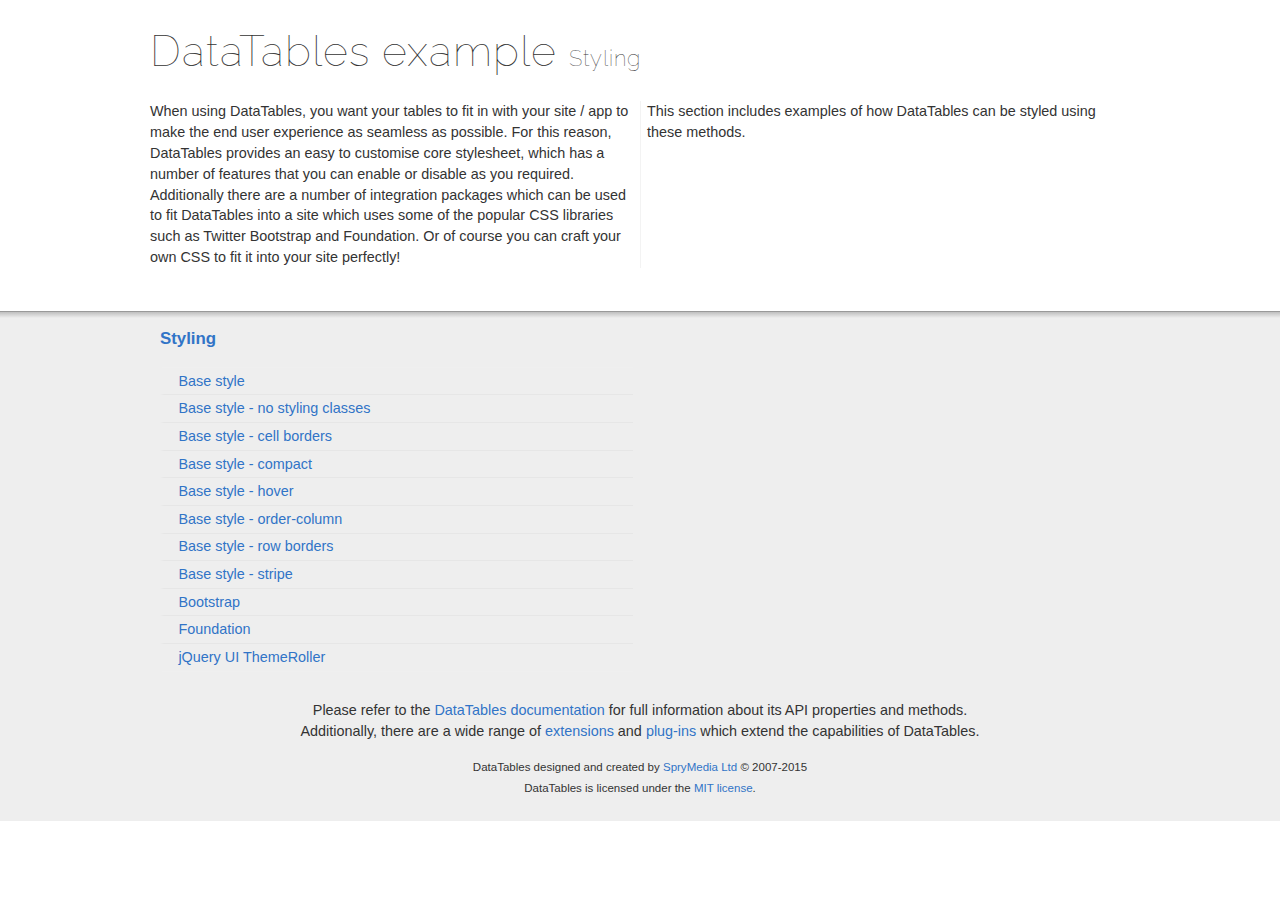
<file: extras/dataTable/examples/styling/index.html>
<!DOCTYPE html>
<html>
<head>
	<meta charset="utf-8">
	<link rel="shortcut icon" type="image/ico" href="http://www.datatables.net/favicon.ico">
	<meta name="viewport" content="initial-scale=1.0, maximum-scale=2.0">
	<link rel="stylesheet" type="text/css" href="../resources/syntax/shCore.css">
	<link rel="stylesheet" type="text/css" href="../resources/demo.css">
	<script type="text/javascript" language="javascript" src="//code.jquery.com/jquery-1.11.3.min.js">
	</script>
	<script type="text/javascript" language="javascript" src="../resources/syntax/shCore.js">
	</script>
	<script type="text/javascript" language="javascript" src="../resources/demo.js">
	</script>
	<title>DataTables examples - Styling</title>
</head>
<body class="dt-example">
	<div class="container">
		<section>
			<h1>DataTables example <span>Styling</span></h1>
			<div class="info">
				<p>When using DataTables, you want your tables to fit in with your site / app to make the end user experience as seamless as possible. For this reason, DataTables
				provides an easy to customise core stylesheet, which has a number of features that you can enable or disable as you required. Additionally there are a number of
				integration packages which can be used to fit DataTables into a site which uses some of the popular CSS libraries such as Twitter Bootstrap and Foundation. Or of
				course you can craft your own CSS to fit it into your site perfectly!</p>
				<p>This section includes examples of how DataTables can be styled using these methods.</p>
			</div>
		</section>
	</div>
	<section>
		<div class="footer">
			<div class="gradient"></div>
			<div class="liner">
				<div class="toc">
					<div class="toc-group">
						<h3><a href="./index.html">Styling</a></h3>
						<ul class="toc">
							<li>
								<a href="./display.html">Base style</a>
							</li>
							<li>
								<a href="./no-classes.html">Base style - no styling classes</a>
							</li>
							<li>
								<a href="./cell-border.html">Base style - cell borders</a>
							</li>
							<li>
								<a href="./compact.html">Base style - compact</a>
							</li>
							<li>
								<a href="./hover.html">Base style - hover</a>
							</li>
							<li>
								<a href="./order-column.html">Base style - order-column</a>
							</li>
							<li>
								<a href="./row-border.html">Base style - row borders</a>
							</li>
							<li>
								<a href="./stripe.html">Base style - stripe</a>
							</li>
							<li>
								<a href="./bootstrap.html">Bootstrap</a>
							</li>
							<li>
								<a href="./foundation.html">Foundation</a>
							</li>
							<li>
								<a href="./jqueryUI.html">jQuery UI ThemeRoller</a>
							</li>
						</ul>
					</div>
				</div>
				<div class="epilogue">
					<p>Please refer to the <a href="http://www.datatables.net">DataTables documentation</a> for full information about its API properties and methods.<br>
					Additionally, there are a wide range of <a href="http://www.datatables.net/extensions">extensions</a> and <a href=
					"http://www.datatables.net/plug-ins">plug-ins</a> which extend the capabilities of DataTables.</p>
					<p class="copyright">DataTables designed and created by <a href="http://www.sprymedia.co.uk">SpryMedia Ltd</a> © 2007-2015<br>
					DataTables is licensed under the <a href="http://www.datatables.net/mit">MIT license</a>.</p>
				</div>
			</div>
		</div>
	</section>
</body>
</html>
</file>
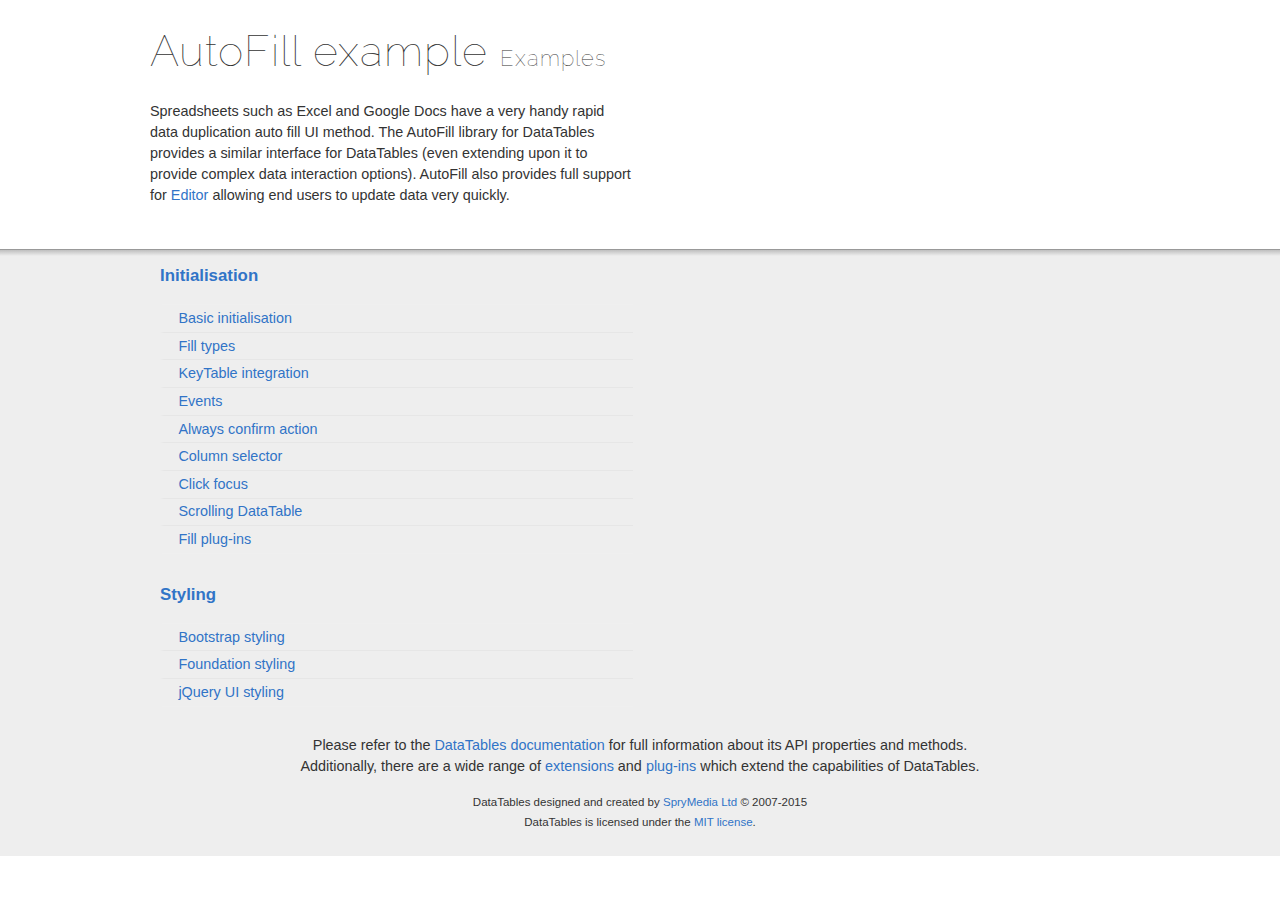
<file: extras/dataTable/extensions/AutoFill/examples/index.html>
<!DOCTYPE html>
<html>
<head>
	<meta charset="utf-8">
	<link rel="shortcut icon" type="image/ico" href="http://www.datatables.net/favicon.ico">
	<meta name="viewport" content="initial-scale=1.0, maximum-scale=2.0">
	<link rel="stylesheet" type="text/css" href="../../../examples/resources/syntax/shCore.css">
	<link rel="stylesheet" type="text/css" href="../../../examples/resources/demo.css">
	<script type="text/javascript" language="javascript" src="//code.jquery.com/jquery-1.11.3.min.js">
	</script>
	<script type="text/javascript" language="javascript" src="../../../examples/resources/syntax/shCore.js">
	</script>
	<script type="text/javascript" language="javascript" src="../../../examples/resources/demo.js">
	</script>
	<title>AutoFill examples - Examples</title>
</head>
<body class="dt-example">
	<div class="container">
		<section>
			<h1>AutoFill example <span>Examples</span></h1>
			<div class="info">
				<p>Spreadsheets such as Excel and Google Docs have a very handy rapid data duplication auto fill UI method. The AutoFill library for DataTables provides a similar
				interface for DataTables (even extending upon it to provide complex data interaction options). AutoFill also provides full support for <a href=
				"https://editor.datatables.net">Editor</a> allowing end users to update data very quickly.</p>
			</div>
		</section>
	</div>
	<section>
		<div class="footer">
			<div class="gradient"></div>
			<div class="liner">
				<div class="toc">
					<div class="toc-group">
						<h3><a href="./initialisation/index.html">Initialisation</a></h3>
						<ul class="toc">
							<li>
								<a href="./initialisation/simple.html">Basic initialisation</a>
							</li>
							<li>
								<a href="./initialisation/fills.html">Fill types</a>
							</li>
							<li>
								<a href="./initialisation/keyTable.html">KeyTable integration</a>
							</li>
							<li>
								<a href="./initialisation/events.html">Events</a>
							</li>
							<li>
								<a href="./initialisation/alwaysAsk.html">Always confirm action</a>
							</li>
							<li>
								<a href="./initialisation/columns.html">Column selector</a>
							</li>
							<li>
								<a href="./initialisation/focus.html">Click focus</a>
							</li>
							<li>
								<a href="./initialisation/scrolling.html">Scrolling DataTable</a>
							</li>
							<li>
								<a href="./initialisation/plugins.html">Fill plug-ins</a>
							</li>
						</ul>
					</div>
					<div class="toc-group">
						<h3><a href="./styling/index.html">Styling</a></h3>
						<ul class="toc">
							<li>
								<a href="./styling/bootstrap.html">Bootstrap styling</a>
							</li>
							<li>
								<a href="./styling/foundation.html">Foundation styling</a>
							</li>
							<li>
								<a href="./styling/jqueryui.html">jQuery UI styling</a>
							</li>
						</ul>
					</div>
				</div>
				<div class="epilogue">
					<p>Please refer to the <a href="http://www.datatables.net">DataTables documentation</a> for full information about its API properties and methods.<br>
					Additionally, there are a wide range of <a href="http://www.datatables.net/extensions">extensions</a> and <a href=
					"http://www.datatables.net/plug-ins">plug-ins</a> which extend the capabilities of DataTables.</p>
					<p class="copyright">DataTables designed and created by <a href="http://www.sprymedia.co.uk">SpryMedia Ltd</a> © 2007-2015<br>
					DataTables is licensed under the <a href="http://www.datatables.net/mit">MIT license</a>.</p>
				</div>
			</div>
		</div>
	</section>
</body>
</html>
</file>
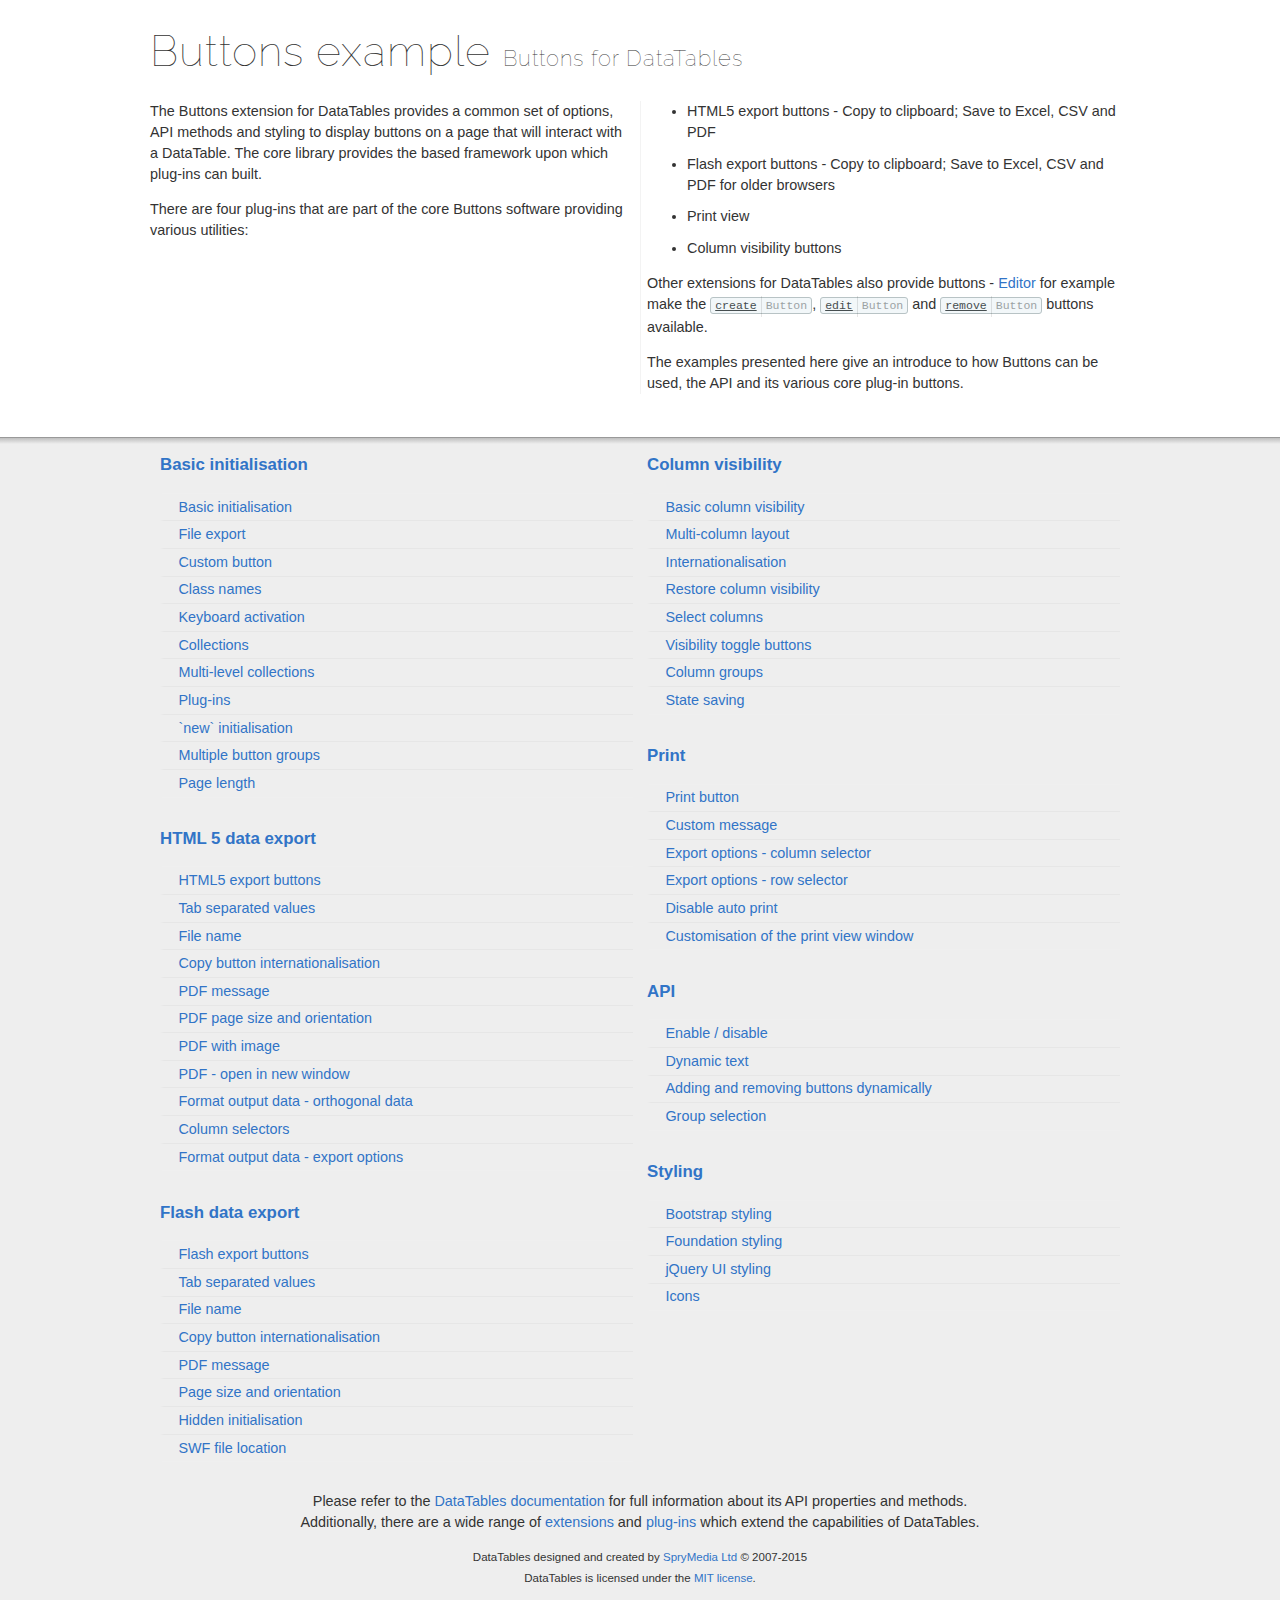
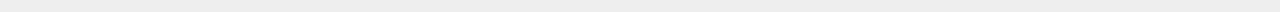
<file: extras/dataTable/extensions/Buttons/examples/index.html>
<!DOCTYPE html>
<html>
<head>
	<meta charset="utf-8">
	<link rel="shortcut icon" type="image/ico" href="http://www.datatables.net/favicon.ico">
	<meta name="viewport" content="initial-scale=1.0, maximum-scale=2.0">
	<link rel="stylesheet" type="text/css" href="../../../examples/resources/syntax/shCore.css">
	<link rel="stylesheet" type="text/css" href="../../../examples/resources/demo.css">
	<script type="text/javascript" language="javascript" src="../../../examples/resources/syntax/shCore.js">
	</script>
	<script type="text/javascript" language="javascript" src="../../../examples/resources/demo.js">
	</script>
	<title>Buttons examples - Buttons for DataTables</title>
</head>
<body class="dt-example">
	<div class="container">
		<section>
			<h1>Buttons example <span>Buttons for DataTables</span></h1>
			<div class="info">
				<p>The Buttons extension for DataTables provides a common set of options, API methods and styling to display buttons on a page that will interact with a DataTable.
				The core library provides the based framework upon which plug-ins can built.</p>
				<p>There are four plug-ins that are part of the core Buttons software providing various utilities:</p>
				<ul class="markdown">
					<li>HTML5 export buttons - Copy to clipboard; Save to Excel, CSV and PDF</li>
					<li>Flash export buttons - Copy to clipboard; Save to Excel, CSV and PDF for older browsers</li>
					<li>Print view</li>
					<li>Column visibility buttons</li>
				</ul>
				<p>Other extensions for DataTables also provide buttons - <a href="https://editor.datatables.net">Editor</a> for example make the <a href=
				"//editor.datatables.net/reference/button/create"><code class="button" title="Editor button type">create</code></a>, <a href=
				"//editor.datatables.net/reference/button/edit"><code class="button" title="Editor button type">edit</code></a> and <a href=
				"//editor.datatables.net/reference/button/remove"><code class="button" title="Editor button type">remove</code></a> buttons available.</p>
				<p>The examples presented here give an introduce to how Buttons can be used, the API and its various core plug-in buttons.</p>
			</div>
		</section>
	</div>
	<section>
		<div class="footer">
			<div class="gradient"></div>
			<div class="liner">
				<div class="toc">
					<div class="toc-group">
						<h3><a href="./initialisation/index.html">Basic initialisation</a></h3>
						<ul class="toc">
							<li>
								<a href="./initialisation/simple.html">Basic initialisation</a>
							</li>
							<li>
								<a href="./initialisation/export.html">File export</a>
							</li>
							<li>
								<a href="./initialisation/custom.html">Custom button</a>
							</li>
							<li>
								<a href="./initialisation/className.html">Class names</a>
							</li>
							<li>
								<a href="./initialisation/keys.html">Keyboard activation</a>
							</li>
							<li>
								<a href="./initialisation/collections.html">Collections</a>
							</li>
							<li>
								<a href="./initialisation/collections-sub.html">Multi-level collections</a>
							</li>
							<li>
								<a href="./initialisation/plugins.html">Plug-ins</a>
							</li>
							<li>
								<a href="./initialisation/new.html">`new` initialisation</a>
							</li>
							<li>
								<a href="./initialisation/multiple.html">Multiple button groups</a>
							</li>
							<li>
								<a href="./initialisation/pageLength.html">Page length</a>
							</li>
						</ul>
					</div>
					<div class="toc-group">
						<h3><a href="./html5/index.html">HTML 5 data export</a></h3>
						<ul class="toc">
							<li>
								<a href="./html5/simple.html">HTML5 export buttons</a>
							</li>
							<li>
								<a href="./html5/tsv.html">Tab separated values</a>
							</li>
							<li>
								<a href="./html5/filename.html">File name</a>
							</li>
							<li>
								<a href="./html5/copyi18n.html">Copy button internationalisation</a>
							</li>
							<li>
								<a href="./html5/pdfMessage.html">PDF message</a>
							</li>
							<li>
								<a href="./html5/pdfPage.html">PDF page size and orientation</a>
							</li>
							<li>
								<a href="./html5/pdfImage.html">PDF with image</a>
							</li>
							<li>
								<a href="./html5/pdfOpen.html">PDF - open in new window</a>
							</li>
							<li>
								<a href="./html5/outputFormat-orthogonal.html">Format output data - orthogonal data</a>
							</li>
							<li>
								<a href="./html5/columns.html">Column selectors</a>
							</li>
							<li>
								<a href="./html5/outputFormat-function.html">Format output data - export options</a>
							</li>
						</ul>
					</div>
					<div class="toc-group">
						<h3><a href="./flash/index.html">Flash data export</a></h3>
						<ul class="toc">
							<li>
								<a href="./flash/simple.html">Flash export buttons</a>
							</li>
							<li>
								<a href="./flash/tsv.html">Tab separated values</a>
							</li>
							<li>
								<a href="./flash/filename.html">File name</a>
							</li>
							<li>
								<a href="./flash/copyi18n.html">Copy button internationalisation</a>
							</li>
							<li>
								<a href="./flash/pdfMessage.html">PDF message</a>
							</li>
							<li>
								<a href="./flash/pdfPage.html">Page size and orientation</a>
							</li>
							<li>
								<a href="./flash/hidden.html">Hidden initialisation</a>
							</li>
							<li>
								<a href="./flash/swfPath.html">SWF file location</a>
							</li>
						</ul>
					</div>
					<div class="toc-group">
						<h3><a href="./column_visibility/index.html">Column visibility</a></h3>
						<ul class="toc">
							<li>
								<a href="./column_visibility/simple.html">Basic column visibility</a>
							</li>
							<li>
								<a href="./column_visibility/layout.html">Multi-column layout</a>
							</li>
							<li>
								<a href="./column_visibility/text.html">Internationalisation</a>
							</li>
							<li>
								<a href="./column_visibility/restore.html">Restore column visibility</a>
							</li>
							<li>
								<a href="./column_visibility/columns.html">Select columns</a>
							</li>
							<li>
								<a href="./column_visibility/columnsToggle.html">Visibility toggle buttons</a>
							</li>
							<li>
								<a href="./column_visibility/columnGroups.html">Column groups</a>
							</li>
							<li>
								<a href="./column_visibility/stateSave.html">State saving</a>
							</li>
						</ul>
					</div>
					<div class="toc-group">
						<h3><a href="./print/index.html">Print</a></h3>
						<ul class="toc">
							<li>
								<a href="./print/simple.html">Print button</a>
							</li>
							<li>
								<a href="./print/message.html">Custom message</a>
							</li>
							<li>
								<a href="./print/columns.html">Export options - column selector</a>
							</li>
							<li>
								<a href="./print/select.html">Export options - row selector</a>
							</li>
							<li>
								<a href="./print/autoPrint.html">Disable auto print</a>
							</li>
							<li>
								<a href="./print/customisation.html">Customisation of the print view window</a>
							</li>
						</ul>
					</div>
					<div class="toc-group">
						<h3><a href="./api/index.html">API</a></h3>
						<ul class="toc">
							<li>
								<a href="./api/enable.html">Enable / disable</a>
							</li>
							<li>
								<a href="./api/text.html">Dynamic text</a>
							</li>
							<li>
								<a href="./api/addRemove.html">Adding and removing buttons dynamically</a>
							</li>
							<li>
								<a href="./api/group.html">Group selection</a>
							</li>
						</ul>
					</div>
					<div class="toc-group">
						<h3><a href="./styling/index.html">Styling</a></h3>
						<ul class="toc">
							<li>
								<a href="./styling/bootstrap.html">Bootstrap styling</a>
							</li>
							<li>
								<a href="./styling/foundation.html">Foundation styling</a>
							</li>
							<li>
								<a href="./styling/jqueryui.html">jQuery UI styling</a>
							</li>
							<li>
								<a href="./styling/icons.html">Icons</a>
							</li>
						</ul>
					</div>
				</div>
				<div class="epilogue">
					<p>Please refer to the <a href="http://www.datatables.net">DataTables documentation</a> for full information about its API properties and methods.<br>
					Additionally, there are a wide range of <a href="http://www.datatables.net/extensions">extensions</a> and <a href=
					"http://www.datatables.net/plug-ins">plug-ins</a> which extend the capabilities of DataTables.</p>
					<p class="copyright">DataTables designed and created by <a href="http://www.sprymedia.co.uk">SpryMedia Ltd</a> © 2007-2015<br>
					DataTables is licensed under the <a href="http://www.datatables.net/mit">MIT license</a>.</p>
				</div>
			</div>
		</div>
	</section>
</body>
</html>
</file>
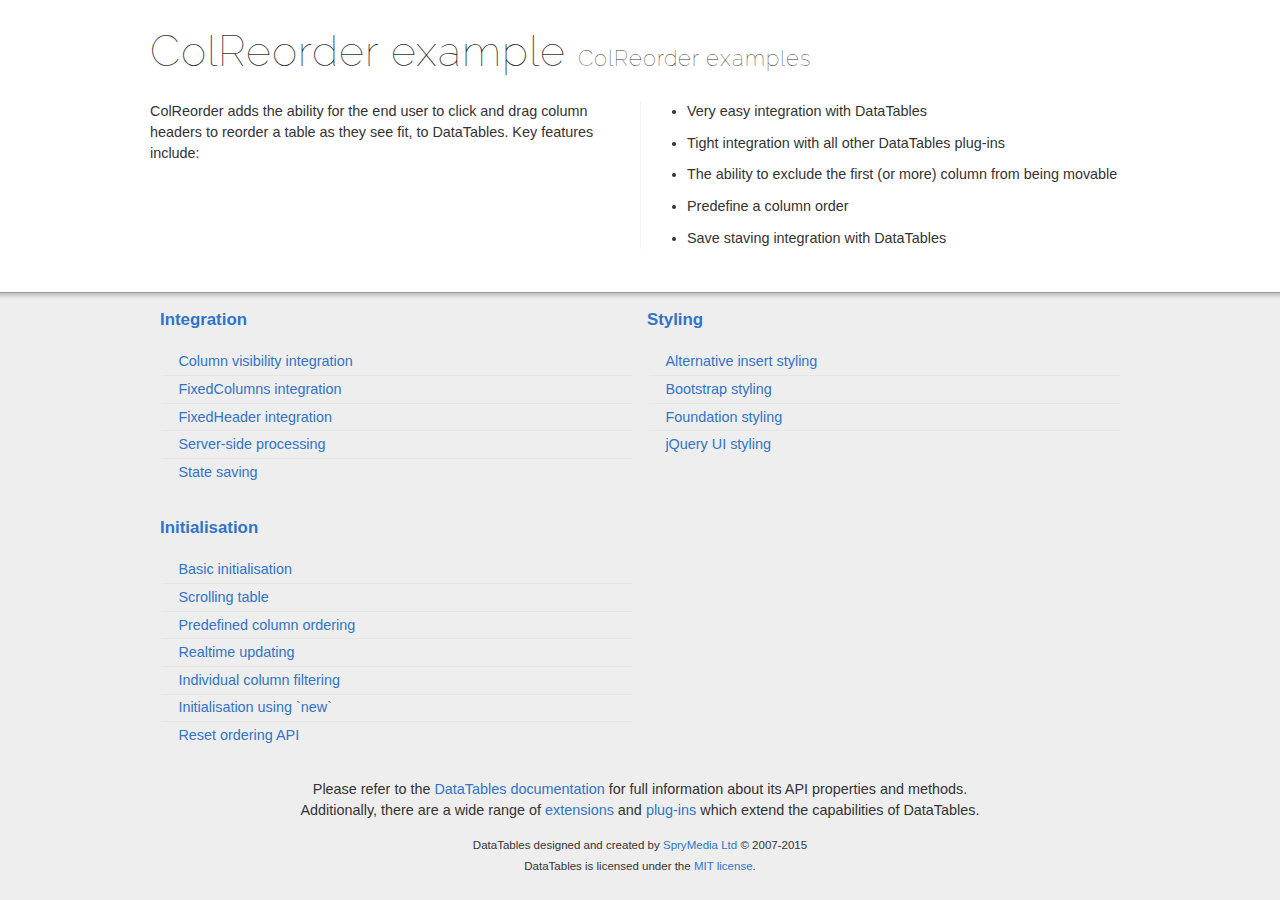
<file: extras/dataTable/extensions/ColReorder/examples/index.html>
<!DOCTYPE html>
<html>
<head>
	<meta charset="utf-8">
	<link rel="shortcut icon" type="image/ico" href="http://www.datatables.net/favicon.ico">
	<meta name="viewport" content="initial-scale=1.0, maximum-scale=2.0">
	<link rel="stylesheet" type="text/css" href="../../../examples/resources/syntax/shCore.css">
	<link rel="stylesheet" type="text/css" href="../../../examples/resources/demo.css">
	<script type="text/javascript" language="javascript" src="//code.jquery.com/jquery-1.11.3.min.js">
	</script>
	<script type="text/javascript" language="javascript" src="../../../examples/resources/syntax/shCore.js">
	</script>
	<script type="text/javascript" language="javascript" src="../../../examples/resources/demo.js">
	</script>
	<title>ColReorder examples - ColReorder examples</title>
</head>
<body class="dt-example">
	<div class="container">
		<section>
			<h1>ColReorder example <span>ColReorder examples</span></h1>
			<div class="info">
				<p>ColReorder adds the ability for the end user to click and drag column headers to reorder a table as they see fit, to DataTables. Key features include:</p>
				<ul class="markdown">
					<li>Very easy integration with DataTables</li>
					<li>Tight integration with all other DataTables plug-ins</li>
					<li>The ability to exclude the first (or more) column from being movable</li>
					<li>Predefine a column order</li>
					<li>Save staving integration with DataTables</li>
				</ul>
			</div>
		</section>
	</div>
	<section>
		<div class="footer">
			<div class="gradient"></div>
			<div class="liner">
				<div class="toc">
					<div class="toc-group">
						<h3><a href="./integration/index.html">Integration</a></h3>
						<ul class="toc">
							<li>
								<a href="./integration/colvis.html">Column visibility integration</a>
							</li>
							<li>
								<a href="./integration/fixedcolumns.html">FixedColumns integration</a>
							</li>
							<li>
								<a href="./integration/fixedheader.html">FixedHeader integration</a>
							</li>
							<li>
								<a href="./integration/server_side.html">Server-side processing</a>
							</li>
							<li>
								<a href="./integration/state_save.html">State saving</a>
							</li>
						</ul>
					</div>
					<div class="toc-group">
						<h3><a href="./initialisation/index.html">Initialisation</a></h3>
						<ul class="toc">
							<li>
								<a href="./initialisation/simple.html">Basic initialisation</a>
							</li>
							<li>
								<a href="./initialisation/scrolling.html">Scrolling table</a>
							</li>
							<li>
								<a href="./initialisation/predefined.html">Predefined column ordering</a>
							</li>
							<li>
								<a href="./initialisation/realtime.html">Realtime updating</a>
							</li>
							<li>
								<a href="./initialisation/col_filter.html">Individual column filtering</a>
							</li>
							<li>
								<a href="./initialisation/new_init.html">Initialisation using `new`</a>
							</li>
							<li>
								<a href="./initialisation/reset.html">Reset ordering API</a>
							</li>
						</ul>
					</div>
					<div class="toc-group">
						<h3><a href="./styling/index.html">Styling</a></h3>
						<ul class="toc">
							<li>
								<a href="./styling/alt_insert.html">Alternative insert styling</a>
							</li>
							<li>
								<a href="./styling/bootstrap.html">Bootstrap styling</a>
							</li>
							<li>
								<a href="./styling/foundation.html">Foundation styling</a>
							</li>
							<li>
								<a href="./styling/jqueryui.html">jQuery UI styling</a>
							</li>
						</ul>
					</div>
				</div>
				<div class="epilogue">
					<p>Please refer to the <a href="http://www.datatables.net">DataTables documentation</a> for full information about its API properties and methods.<br>
					Additionally, there are a wide range of <a href="http://www.datatables.net/extensions">extensions</a> and <a href=
					"http://www.datatables.net/plug-ins">plug-ins</a> which extend the capabilities of DataTables.</p>
					<p class="copyright">DataTables designed and created by <a href="http://www.sprymedia.co.uk">SpryMedia Ltd</a> © 2007-2015<br>
					DataTables is licensed under the <a href="http://www.datatables.net/mit">MIT license</a>.</p>
				</div>
			</div>
		</div>
	</section>
</body>
</html>
</file>
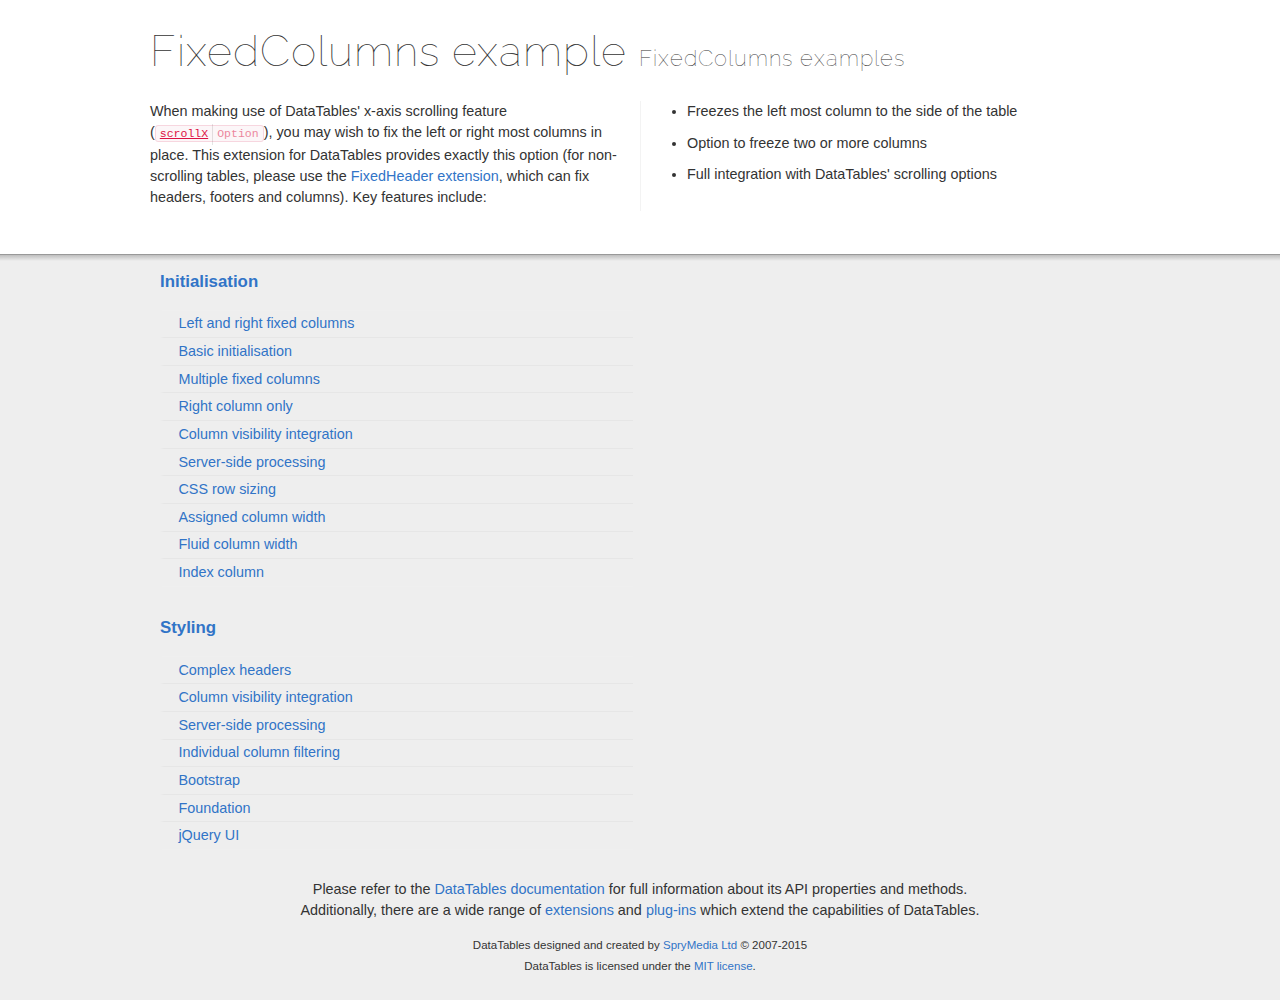
<file: extras/dataTable/extensions/FixedColumns/examples/index.html>
<!DOCTYPE html>
<html>
<head>
	<meta charset="utf-8">
	<link rel="shortcut icon" type="image/ico" href="http://www.datatables.net/favicon.ico">
	<meta name="viewport" content="initial-scale=1.0, maximum-scale=2.0">
	<link rel="stylesheet" type="text/css" href="../../../examples/resources/syntax/shCore.css">
	<link rel="stylesheet" type="text/css" href="../../../examples/resources/demo.css">
	<script type="text/javascript" language="javascript" src="//code.jquery.com/jquery-1.11.3.min.js">
	</script>
	<script type="text/javascript" language="javascript" src="../../../examples/resources/syntax/shCore.js">
	</script>
	<script type="text/javascript" language="javascript" src="../../../examples/resources/demo.js">
	</script>
	<title>FixedColumns examples - FixedColumns examples</title>
</head>
<body class="dt-example">
	<div class="container">
		<section>
			<h1>FixedColumns example <span>FixedColumns examples</span></h1>
			<div class="info">
				<p>When making use of DataTables' x-axis scrolling feature (<a href="//datatables.net/reference/option/scrollX"><code class="option" title=
				"DataTables initialisation option">scrollX</code></a>), you may wish to fix the left or right most columns in place. This extension for DataTables provides exactly
				this option (for non-scrolling tables, please use the <a href="//datatables.net/extensions/fixedheader">FixedHeader extension</a>, which can fix headers, footers
				and columns). Key features include:</p>
				<ul class="markdown">
					<li>Freezes the left most column to the side of the table</li>
					<li>Option to freeze two or more columns</li>
					<li>Full integration with DataTables' scrolling options</li>
				</ul>
			</div>
		</section>
	</div>
	<section>
		<div class="footer">
			<div class="gradient"></div>
			<div class="liner">
				<div class="toc">
					<div class="toc-group">
						<h3><a href="./initialisation/index.html">Initialisation</a></h3>
						<ul class="toc">
							<li>
								<a href="./initialisation/left_right_columns.html">Left and right fixed columns</a>
							</li>
							<li>
								<a href="./initialisation/simple.html">Basic initialisation</a>
							</li>
							<li>
								<a href="./initialisation/two_columns.html">Multiple fixed columns</a>
							</li>
							<li>
								<a href="./initialisation/right_column.html">Right column only</a>
							</li>
							<li>
								<a href="./initialisation/colvis.html">Column visibility integration</a>
							</li>
							<li>
								<a href="./initialisation/server-side-processing.html">Server-side processing</a>
							</li>
							<li>
								<a href="./initialisation/css_size.html">CSS row sizing</a>
							</li>
							<li>
								<a href="./initialisation/size_fixed.html">Assigned column width</a>
							</li>
							<li>
								<a href="./initialisation/size_fluid.html">Fluid column width</a>
							</li>
							<li>
								<a href="./initialisation/index_column.html">Index column</a>
							</li>
						</ul>
					</div>
					<div class="toc-group">
						<h3><a href="./styling/index.html">Styling</a></h3>
						<ul class="toc">
							<li>
								<a href="./styling/rowspan.html">Complex headers</a>
							</li>
							<li>
								<a href="./styling/colvis.html">Column visibility integration</a>
							</li>
							<li>
								<a href="./styling/server-side-processing.html">Server-side processing</a>
							</li>
							<li>
								<a href="./styling/col_filter.html">Individual column filtering</a>
							</li>
							<li>
								<a href="./styling/bootstrap.html">Bootstrap</a>
							</li>
							<li>
								<a href="./styling/foundation.html">Foundation</a>
							</li>
							<li>
								<a href="./styling/jqueryui.html">jQuery UI</a>
							</li>
						</ul>
					</div>
				</div>
				<div class="epilogue">
					<p>Please refer to the <a href="http://www.datatables.net">DataTables documentation</a> for full information about its API properties and methods.<br>
					Additionally, there are a wide range of <a href="http://www.datatables.net/extensions">extensions</a> and <a href=
					"http://www.datatables.net/plug-ins">plug-ins</a> which extend the capabilities of DataTables.</p>
					<p class="copyright">DataTables designed and created by <a href="http://www.sprymedia.co.uk">SpryMedia Ltd</a> © 2007-2015<br>
					DataTables is licensed under the <a href="http://www.datatables.net/mit">MIT license</a>.</p>
				</div>
			</div>
		</div>
	</section>
</body>
</html>
</file>
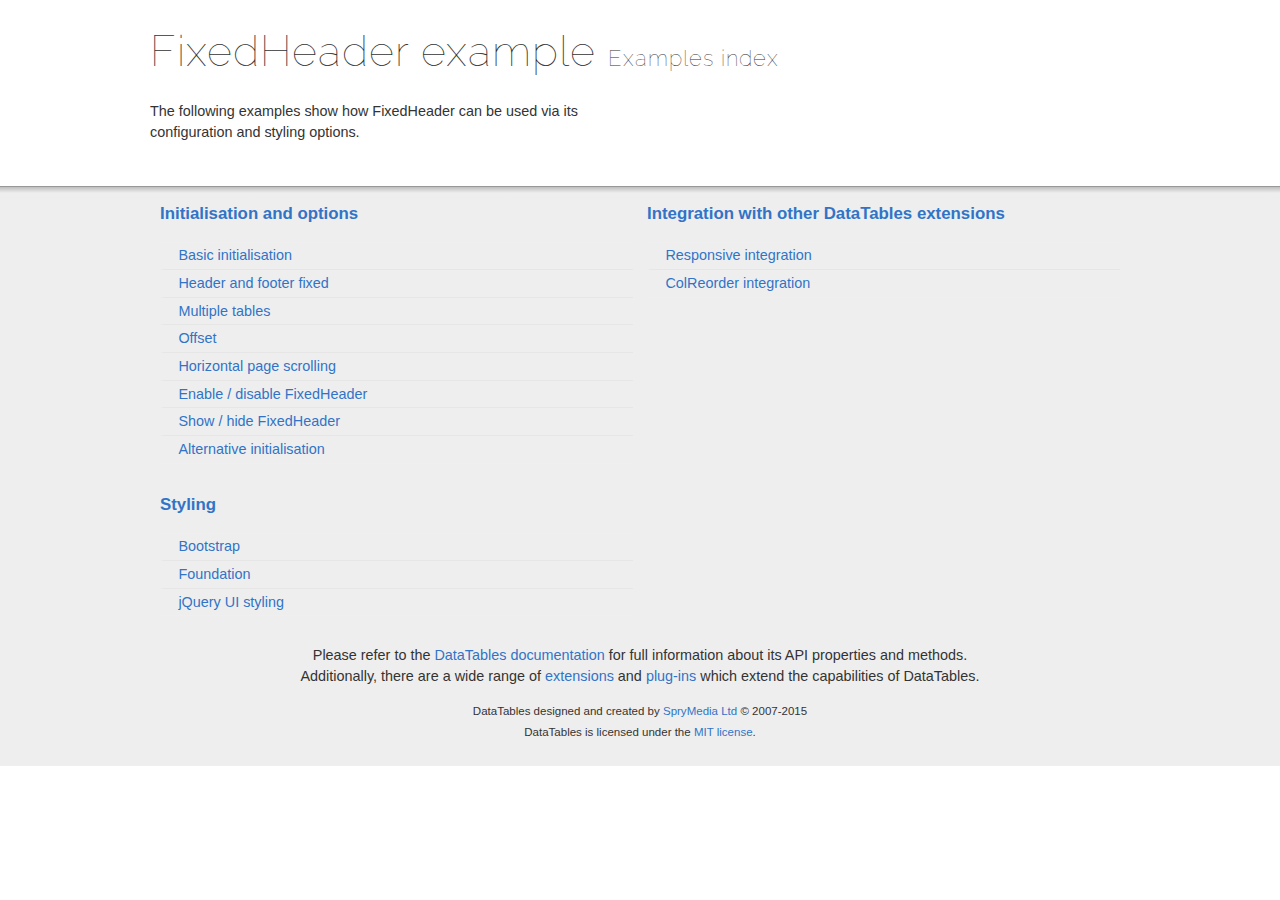
<file: extras/dataTable/extensions/FixedHeader/examples/index.html>
<!DOCTYPE html>
<html>
<head>
	<meta charset="utf-8">
	<link rel="shortcut icon" type="image/ico" href="http://www.datatables.net/favicon.ico">
	<meta name="viewport" content="initial-scale=1.0, maximum-scale=2.0">
	<link rel="stylesheet" type="text/css" href="../../../examples/resources/syntax/shCore.css">
	<link rel="stylesheet" type="text/css" href="../../../examples/resources/demo.css">
	<script type="text/javascript" language="javascript" src="//code.jquery.com/jquery-1.11.3.min.js">
	</script>
	<script type="text/javascript" language="javascript" src="../../../examples/resources/syntax/shCore.js">
	</script>
	<script type="text/javascript" language="javascript" src="../../../examples/resources/demo.js">
	</script>
	<title>FixedHeader examples - Examples index</title>
</head>
<body class="dt-example">
	<div class="container">
		<section>
			<h1>FixedHeader example <span>Examples index</span></h1>
			<div class="info">
				<p>The following examples show how FixedHeader can be used via its configuration and styling options.</p>
			</div>
		</section>
	</div>
	<section>
		<div class="footer">
			<div class="gradient"></div>
			<div class="liner">
				<div class="toc">
					<div class="toc-group">
						<h3><a href="./options/index.html">Initialisation and options</a></h3>
						<ul class="toc">
							<li>
								<a href="./options/simple.html">Basic initialisation</a>
							</li>
							<li>
								<a href="./options/header_footer.html">Header and footer fixed</a>
							</li>
							<li>
								<a href="./options/two_tables.html">Multiple tables</a>
							</li>
							<li>
								<a href="./options/offset.html">Offset</a>
							</li>
							<li>
								<a href="./options/horizontal-scroll.html">Horizontal page scrolling</a>
							</li>
							<li>
								<a href="./options/enable-disable.html">Enable / disable FixedHeader</a>
							</li>
							<li>
								<a href="./options/show-hide.html">Show / hide FixedHeader</a>
							</li>
							<li>
								<a href="./options/new.html">Alternative initialisation</a>
							</li>
						</ul>
					</div>
					<div class="toc-group">
						<h3><a href="./styling/index.html">Styling</a></h3>
						<ul class="toc">
							<li>
								<a href="./styling/bootstrap.html">Bootstrap</a>
							</li>
							<li>
								<a href="./styling/foundation.html">Foundation</a>
							</li>
							<li>
								<a href="./styling/jqueryui.html">jQuery UI styling</a>
							</li>
						</ul>
					</div>
					<div class="toc-group">
						<h3><a href="./integration/index.html">Integration with other DataTables extensions</a></h3>
						<ul class="toc">
							<li>
								<a href="./integration/responsive.html">Responsive integration</a>
							</li>
							<li>
								<a href="./integration/colreorder.html">ColReorder integration</a>
							</li>
						</ul>
					</div>
				</div>
				<div class="epilogue">
					<p>Please refer to the <a href="http://www.datatables.net">DataTables documentation</a> for full information about its API properties and methods.<br>
					Additionally, there are a wide range of <a href="http://www.datatables.net/extensions">extensions</a> and <a href=
					"http://www.datatables.net/plug-ins">plug-ins</a> which extend the capabilities of DataTables.</p>
					<p class="copyright">DataTables designed and created by <a href="http://www.sprymedia.co.uk">SpryMedia Ltd</a> © 2007-2015<br>
					DataTables is licensed under the <a href="http://www.datatables.net/mit">MIT license</a>.</p>
				</div>
			</div>
		</div>
	</section>
</body>
</html>
</file>
<file: extras/dataTable/examples/resources/syntax/shCore.css>
/**
 * SyntaxHighlighter
 * http://alexgorbatchev.com/SyntaxHighlighter
 *
 * SyntaxHighlighter is donationware. If you are using it, please donate.
 * http://alexgorbatchev.com/SyntaxHighlighter/donate.html
 *
 * @version
 * 3.0.83 (July 02 2010)
 * 
 * @copyright
 * Copyright (C) 2004-2010 Alex Gorbatchev.
 *
 * @license
 * Dual licensed under the MIT and GPL licenses.
 */
.syntaxhighlighter a,
.syntaxhighlighter div,
.syntaxhighlighter code,
.syntaxhighlighter table,
.syntaxhighlighter table td,
.syntaxhighlighter table tr,
.syntaxhighlighter table tbody,
.syntaxhighlighter table thead,
.syntaxhighlighter table caption,
.syntaxhighlighter textarea {
  -moz-border-radius: 0 0 0 0 !important;
  -webkit-border-radius: 0 0 0 0 !important;
  background: none !important;
  border: 0 !important;
  bottom: auto !important;
  float: none !important;
  height: auto !important;
  left: auto !important;
  line-height: 1.1em !important;
  margin: 0 !important;
  outline: 0 !important;
  overflow: visible !important;
  padding: 0 !important;
  position: static !important;
  right: auto !important;
  text-align: left !important;
  top: auto !important;
  vertical-align: baseline !important;
  width: auto !important;
  box-sizing: content-box !important;
  font-family: "Source Code Pro","Consolas","Monaco","Bitstream Vera Sans Mono","Courier New",Courier,monospace !important;
  font-weight: normal !important;
  font-style: normal !important;
  font-size: 1em !important;
  min-height: inherit !important;
  min-height: auto !important;
  white-space: nowrap;
}

.syntaxhighlighter {
  width: 100% !important;
  margin: 1em 0 1em 0 !important;
  position: relative !important;
  overflow: auto !important;
  font-size: 1em !important;
}
.syntaxhighlighter.source {
  overflow: hidden !important;
}
.syntaxhighlighter .bold {
  font-weight: bold !important;
}
.syntaxhighlighter .italic {
  font-style: italic !important;
}
.syntaxhighlighter .line {
  white-space: nowrap !important;
}
.syntaxhighlighter table {
  width: 100% !important;
}
.syntaxhighlighter table caption {
  text-align: left !important;
  padding: .5em 0 0.5em 1em !important;
}
.syntaxhighlighter table td.code {
  width: 100% !important;
}
.syntaxhighlighter table td.code .container {
  position: relative !important;
}
.syntaxhighlighter table td.code .container textarea {
  box-sizing: border-box !important;
  position: absolute !important;
  left: 0 !important;
  top: 0 !important;
  width: 100% !important;
  height: 100% !important;
  border: none !important;
  background: white !important;
  padding-left: 1em !important;
  overflow: hidden !important;
  white-space: pre !important;
}
.syntaxhighlighter table td.gutter .line {
  text-align: right !important;
  padding: 2px 0.5em 2px 1em !important;
}
.syntaxhighlighter table td.code .line {
  padding: 2px 1em !important;
}
.syntaxhighlighter.nogutter td.code .container textarea, .syntaxhighlighter.nogutter td.code .line {
  padding-left: 0em !important;
}
.syntaxhighlighter.show {
  display: block !important;
}
.syntaxhighlighter.collapsed table {
  display: none !important;
}
.syntaxhighlighter.collapsed .toolbar {
  padding: 0.1em 0.8em 0em 0.8em !important;
  font-size: 1em !important;
  position: static !important;
  width: auto !important;
  height: auto !important;
}
.syntaxhighlighter.collapsed .toolbar span {
  display: inline !important;
  margin-right: 1em !important;
}
.syntaxhighlighter.collapsed .toolbar span a {
  padding: 0 !important;
  display: none !important;
}
.syntaxhighlighter.collapsed .toolbar span a.expandSource {
  display: inline !important;
}
.syntaxhighlighter .toolbar {
  position: absolute !important;
  right: 1px !important;
  top: -18px !important;
  font-size: 10px !important;
  z-index: 7 !important;
}
.syntaxhighlighter .toolbar span.title {
  display: inline !important;
}
.syntaxhighlighter .toolbar a {
  display: block !important;
  text-align: center !important;
  text-decoration: none !important;
  padding-top: 1px !important;
}
.syntaxhighlighter .toolbar a.expandSource {
  display: none !important;
}
.syntaxhighlighter.ie {
  font-size: .9em !important;
  padding: 1px 0 1px 0 !important;
}
.syntaxhighlighter.ie .toolbar {
  line-height: 8px !important;
}
.syntaxhighlighter.ie .toolbar a {
  padding-top: 0px !important;
}
.syntaxhighlighter.printing .line.alt1 .content,
.syntaxhighlighter.printing .line.alt2 .content,
.syntaxhighlighter.printing .line.highlighted .number,
.syntaxhighlighter.printing .line.highlighted.alt1 .content,
.syntaxhighlighter.printing .line.highlighted.alt2 .content {
  background: none !important;
}
.syntaxhighlighter.printing .line .number {
  color: #bbbbbb !important;
}
.syntaxhighlighter.printing .line .content {
  color: black !important;
}
.syntaxhighlighter.printing .toolbar {
  display: none !important;
}
.syntaxhighlighter.printing a {
  text-decoration: none !important;
}
.syntaxhighlighter.printing .plain, .syntaxhighlighter.printing .plain a {
  color: black !important;
}
.syntaxhighlighter.printing .comments, .syntaxhighlighter.printing .comments a {
  color: #008200 !important;
}
.syntaxhighlighter.printing .string, .syntaxhighlighter.printing .string a {
  color: blue !important;
}
.syntaxhighlighter.printing .keyword {
  color: #006699 !important;
  font-weight: bold !important;
}
.syntaxhighlighter.printing .preprocessor {
  color: gray !important;
}
.syntaxhighlighter.printing .variable {
  color: #aa7700 !important;
}
.syntaxhighlighter.printing .value {
  color: #009900 !important;
}
.syntaxhighlighter.printing .functions {
  color: #ff1493 !important;
}
.syntaxhighlighter.printing .constants {
  color: #0066cc !important;
}
.syntaxhighlighter.printing .script {
  font-weight: bold !important;
}
.syntaxhighlighter.printing .color1, .syntaxhighlighter.printing .color1 a {
  color: gray !important;
}
.syntaxhighlighter.printing .color2, .syntaxhighlighter.printing .color2 a {
  color: #ff1493 !important;
}
.syntaxhighlighter.printing .color3, .syntaxhighlighter.printing .color3 a {
  color: red !important;
}
.syntaxhighlighter.printing .break, .syntaxhighlighter.printing .break a {
  color: black !important;
}



/**
 * SyntaxHighlighter
 * http://alexgorbatchev.com/SyntaxHighlighter
 *
 * SyntaxHighlighter is donationware. If you are using it, please donate.
 * http://alexgorbatchev.com/SyntaxHighlighter/donate.html
 *
 * @version
 * 3.0.83 (July 02 2010)
 * 
 * @copyright
 * Copyright (C) 2004-2010 Alex Gorbatchev.
 *
 * @license
 * Dual licensed under the MIT and GPL licenses.
 */
.syntaxhighlighter {
  background-color: white !important;
  font-size: 13px !important;
  overflow: visible !important;
}
.syntaxhighlighter .line.alt1 {
  background-color: white !important;
}
.syntaxhighlighter .line.alt2 {
  background-color: #F8F8F8 !important;
}
.syntaxhighlighter .line.highlighted.alt1, .syntaxhighlighter .line.highlighted.alt2 {
  background-color: #e0e0e0 !important;
}
.syntaxhighlighter .line.highlighted.number {
  color: black !important;
}
.syntaxhighlighter table caption {
  color: black !important;
}
.syntaxhighlighter .gutter {
}
.syntaxhighlighter .gutter div {
  color: #5C5C5C !important;
}
.syntaxhighlighter .gutter .line.alt1, .syntaxhighlighter  .gutter .line.alt2 {
  background-color: white !important;
}
.odd .syntaxhighlighter .gutter .line.alt1, .odd .syntaxhighlighter  .gutter .line.alt2 {
  background-color: #F2F2F2 !important;
}
.syntaxhighlighter .gutter .line {
  border-right: 3px solid #4E6CA3 !important;
}
.syntaxhighlighter .gutter .line.highlighted {
  background-color: #4E6CA3 !important;
  color: white !important;
}
.syntaxhighlighter.printing .line .content {
  border: none !important;
}
.syntaxhighlighter.collapsed {
  overflow: visible !important;
}
.syntaxhighlighter.collapsed .toolbar {
  color: blue !important;
  background: white !important;
  border: 1px solid #4E6CA3 !important;
}
.syntaxhighlighter.collapsed .toolbar a {
  color: blue !important;
}
.syntaxhighlighter.collapsed .toolbar a:hover {
  color: red !important;
}
.syntaxhighlighter .toolbar {
  color: white !important;
  border: none !important;
}
.syntaxhighlighter .toolbar a {
  font: 100%/1.45em "Lucida Grande", Verdana, Arial, Helvetica, sans-serif !important;
  color: white !important;
  background: #4E6CA3 !important;
  float: right !important;
  padding: 2px 5px !important;
  clear: both;
}
.syntaxhighlighter .toolbar a:hover {
  color: #b7c5df !important;
  background: #39568b !important;
}
.syntaxhighlighter .plain, .syntaxhighlighter .plain a {
  color: black !important;
}
.syntaxhighlighter .comments, .syntaxhighlighter .comments a {
  color: #008200 !important;
}
.syntaxhighlighter .string, .syntaxhighlighter .string a {
  color: blue !important;
}
.syntaxhighlighter .keyword {
  color: #006699 !important;
}
.syntaxhighlighter .preprocessor {
  color: gray !important;
}
.syntaxhighlighter .variable {
  color: #aa7700 !important;
}
.syntaxhighlighter .value {
  color: #009900 !important;
}
.syntaxhighlighter .functions {
  color: #ff1493 !important;
}
.syntaxhighlighter .constants {
  color: #0066cc !important;
}
.syntaxhighlighter .script {
  font-weight: bold !important;
  color: #006699 !important;
  background-color: none !important;
}
.syntaxhighlighter .color1, .syntaxhighlighter .color1 a {
  color: gray !important;
}
.syntaxhighlighter .color2, .syntaxhighlighter .color2 a {
  color: #ff1493 !important;
}
.syntaxhighlighter .color3, .syntaxhighlighter .color3 a {
  color: red !important;
}

.syntaxhighlighter .keyword {
  font-weight: bold !important;
}

.datatables_ref:hover {
	text-decoration: underline;
	cursor: pointer;
	*cursor: hand;
}

.syntaxhighlighter .dtapi {
	color: #069;
}

.syntaxhighlighter .dtapi:hover {
	text-decoration: underline;
	cursor: pointer;
	*cursor: hand;
}

.syntaxhighlighter table {
  table-layout: fixed !important;
}

.syntaxhighlighter table td.gutter {
  width: 46px !important; /* enough for three digits */
}

.syntaxhighlighter table td.code {
  width: auto !important;
  overflow: auto !important;
}
</file>
<file: extras/dataTable/examples/resources/demo.css>
@import url(http://fonts.googleapis.com/css?family=Raleway:100);

body {
	font: 90%/1.45em "Helvetica Neue", HelveticaNeue, Arial, Helvetica, sans-serif;
	margin: 0;
	padding: 0;
	color: #333;
	background-color: #fff;
}

body.dt-example-bootstrap {
	font-family: "Helvetica Neue",Helvetica,Arial,sans-serif;
	font-size: 14px;
	line-height: 1.42857143;
}

div.container {
	max-width: 980px;
	margin: 0 auto;
}

h1 {
	font-family: 'HelveticaNeue-UltraLight', 'Helvetica Neue UltraLight', 'Raleway', 'Helvetica Neue', Arial, Helvetica, sans-serif;
    font-weight: 100;
    letter-spacing: 1px;
	font-size: 3em;
	line-height: 1em;
}

h1 span {
	font-size: 0.5em;
	line-height: 1em;
}

a {
	cursor: pointer;
	color: #3174c7;
	text-decoration: none;
}

p > a:hover {
	text-decoration: underline;
}

div.toc ul {
	color: #4E6CA3;
	list-style-type: none;
	padding-left: 0;
}

div.toc li {
	padding: 0.2em 1em;
	border-left: 4px solid transparent;
	border-bottom: 1px solid #e6e6e6;
}

div.toc li.active {
	border-left: 4px solid #458ae0;
}


div.toc li:first-child {
	border-top: 1px solid #efefef;
}

div.toc li:last-child {
	border-bottom: 1px solid #efefef;
}


div.epilogue {
	text-align: center;
}

p.copyright {
	font-size: 0.8em;
	padding-bottom: 2em;
	margin-bottom: 0;
}

.clear {
	clear: both;
	height: 0;
}


div.info {
	margin-bottom: 2em;

	-webkit-column-count: 2;
	   -moz-column-count: 2;
	    -ms-column-count: 2;
	     -o-column-count: 2;
	column-count: 2;


	-webkit-column-rule: 1px solid #F3F3F3;
	   -moz-column-rule: 1px solid #F3F3F3;
	    -ms-column-rule: 1px solid #F3F3F3;
	     -o-column-rule: 1px solid #F3F3F3;
	column-rule: 1px solid #F3F3F3;
}

div.info > * {
	-webkit-column-break-inside: avoid;
	break-inside: avoid;
}

div.info li {
	margin-top: 0.75em;
}

div.info p:first-child {
	margin-top: 0;
}

div.footer {
	position: relative;
	margin-top: 3em;
	border-top: 1px solid #999;
	background-color: #eee;
}

div.footer > div.liner {
	max-width: 960px;
	margin: 0 auto;
}

div.footer > div.gradient {
	position: absolute;
	top: 0;
	left: 0;
	width: 100%;
	height: 6px;

	background: -moz-linear-gradient(top, rgba(0,0,0,0.2) 0%, rgba(0,0,0,0) 100%); /* FF3.6+ */
	background: -webkit-gradient(linear, left top, left bottom, color-stop(0%,rgba(0,0,0,0.2)), color-stop(100%,rgba(0,0,0,0))); /* Chrome,Safari4+ */
	background: -webkit-linear-gradient(top, rgba(0,0,0,0.2) 0%,rgba(0,0,0,0) 100%); /* Chrome10+,Safari5.1+ */
	background: -o-linear-gradient(top, rgba(0,0,0,0.2) 0%,rgba(0,0,0,0) 100%); /* Opera 11.10+ */
	background: -ms-linear-gradient(top, rgba(0,0,0,0.2) 0%,rgba(0,0,0,0) 100%); /* IE10+ */
	background: linear-gradient(to bottom, rgba(0,0,0,0.2) 0%,rgba(0,0,0,0) 100%); /* W3C */
	filter: progid:DXImageTransform.Microsoft.gradient( startColorstr='#a6000000', endColorstr='#00000000',GradientType=0 ); /* IE6-9 */
}

div.toc {
	-webkit-column-count: 2;
	   -moz-column-count: 2;
	    -ms-column-count: 2;
	     -o-column-count: 2;
	column-count: 2;
}

div.toc-group {
	display: inline-block;
	width: 100%;
}

div.box {
	overflow: auto;
	height: 8em;
	padding: 1em;
	color: #444;
	background-color: #fcfcfc;
	border: 1px solid #e0e0e0;
	margin-bottom: 2em;
}


code {
	font-family: "Source Code Pro", Consolas, Menlo, Monaco, "Courier New", monospace;
	padding: 1px 4px;
	font-size: 0.8em;

	color: #444;
	background-color: #fcfcfc;

	border: 1px solid #e0e0e0;
	-webkit-border-radius: 3px;
	   -moz-border-radius: 3px;
	        border-radius: 3px;
}

code:after {
	display: inline-block;
	border-left: 1px solid rgba( 0, 0, 0, 0.2 );
	margin-left: 4px;
	padding-left: 4px;
	opacity: 0.5;
}

a code {
	text-decoration: underline;
}

code.option {
	color: #D14; /* red */
	background-color: #fcf6f8;
	border: 1px solid #f7d6df;
	white-space: nowrap;
}
code.option:after { content: 'Option'; }

code.path {
	color: #095c05; /* dark green */
	background-color: #eef7ed;
	border: 1px solid #8ccb89;
	white-space: nowrap;
}
code.path:after { content: 'Path'; }

code.tag {
	color: #c29f00; /* yellow */
	background-color: #fff9d7;
	border: 1px solid #ffe700;
	white-space: nowrap;
}
code.tag:after { content: 'Tag'; }

code.api {
	color: #0c199c; /* dark blue */
	background-color: #f4f5fc;
	border: 1px solid #c6cbe9;
	white-space: nowrap;
}
code.api:after { content: 'API'; }

code.type {
	color: #d119cf; /* pink */
	background-color: #faebfa;
	border: 1px solid #f3aef2;
	white-space: nowrap;
}
code.type:after { content: 'Type'; }

code.event {
	color: #2a839e; /* deep aqua */
	background-color: #f5fafb;
	border: 1px solid #a8ddec;
	white-space: nowrap;
}
code.event:after { content: 'Event'; }

code.string {
	color: #c05f1d; /* brown */
	background-color: #f5eee9;
	border: 1px solid #dfc4b2;
	white-space: nowrap;
}
code.string:after { content: 'String'; }

code.field {
	color: #ad1ee8; /* purple */
	background-color: #f9f1fc;
	border: 1px solid #ebc9f7;
	white-space: nowrap;
}
code.field:after { content: 'Field'; }

code.button {
	color: #464e50; /* grey */
	background-color: #f2f7f9;
	border: 1px solid #b8c3c5;
	white-space: nowrap;
}
code.button:after { content: 'Button'; }

code.multiline {
	display: inline-block;
	width: 95%;
}

div.syntaxhighlighter code:after {
	display: none;
}


ul.tabs {
	position: relative;
	top: 1px;
	height: 40px;
	margin: 20px 20px 0 0;
}


ul.tabs li {
	display: block;
	float: left;
	padding: 0 15px;
	height: 40px;
	font-size: 1.2em;
	margin: 0 5px;
	cursor: pointer;
	line-height: 40px;
	color: #121e32;
	border: 1px solid white;
	border-bottom: none;
	margin-top: -1px;
}

ul.tabs li.active {
	border: 1px solid #ccc;
	border-bottom: 1px solid white;
	margin-top: 0;
	border-top-left-radius: 5px;
	border-top-right-radius: 5px;
}

ul.tabs li:hover {
	background-color: #fafafa;
}

ul.tabs li.active:hover {
	background-color: white;
}

div.tabs {
	clear: both;
	margin-top: -1px;
}

div.tabs>div {
	padding: 15px;
	border: 1px solid #ccc;
	display: none;
	border-radius: 5px;
	box-shadow: 2px 2px 2px #bbb;
}

div.tabs>div h1 {
	border-bottom: none;
	margin-top: 1em;
}

div.tabs > div > p:first-child {
	margin-top: 0;
}

div.column_half {
	float: left;
	width: 49%;
	padding-right: 1%;
}


@media only screen and (max-width : 979px) {
	div.container,
	div.footer {
		padding: 0 1em;
	}
}

@media
	screen and (max-width : 767px),
	screen and (max-width : 768px) and (orientation: portrait) {
	div.info {
		-webkit-column-count: 1;
		   -moz-column-count: 1;
		    -ms-column-count: 1;
		     -o-column-count: 1;
		column-count: 1;
	}

	div.toc {
		-webkit-column-count: 1;
		   -moz-column-count: 1;
		    -ms-column-count: 1;
		     -o-column-count: 1;
		column-count: 1;
	}

	h1 span {
		display: block;
	}
}
</file>
